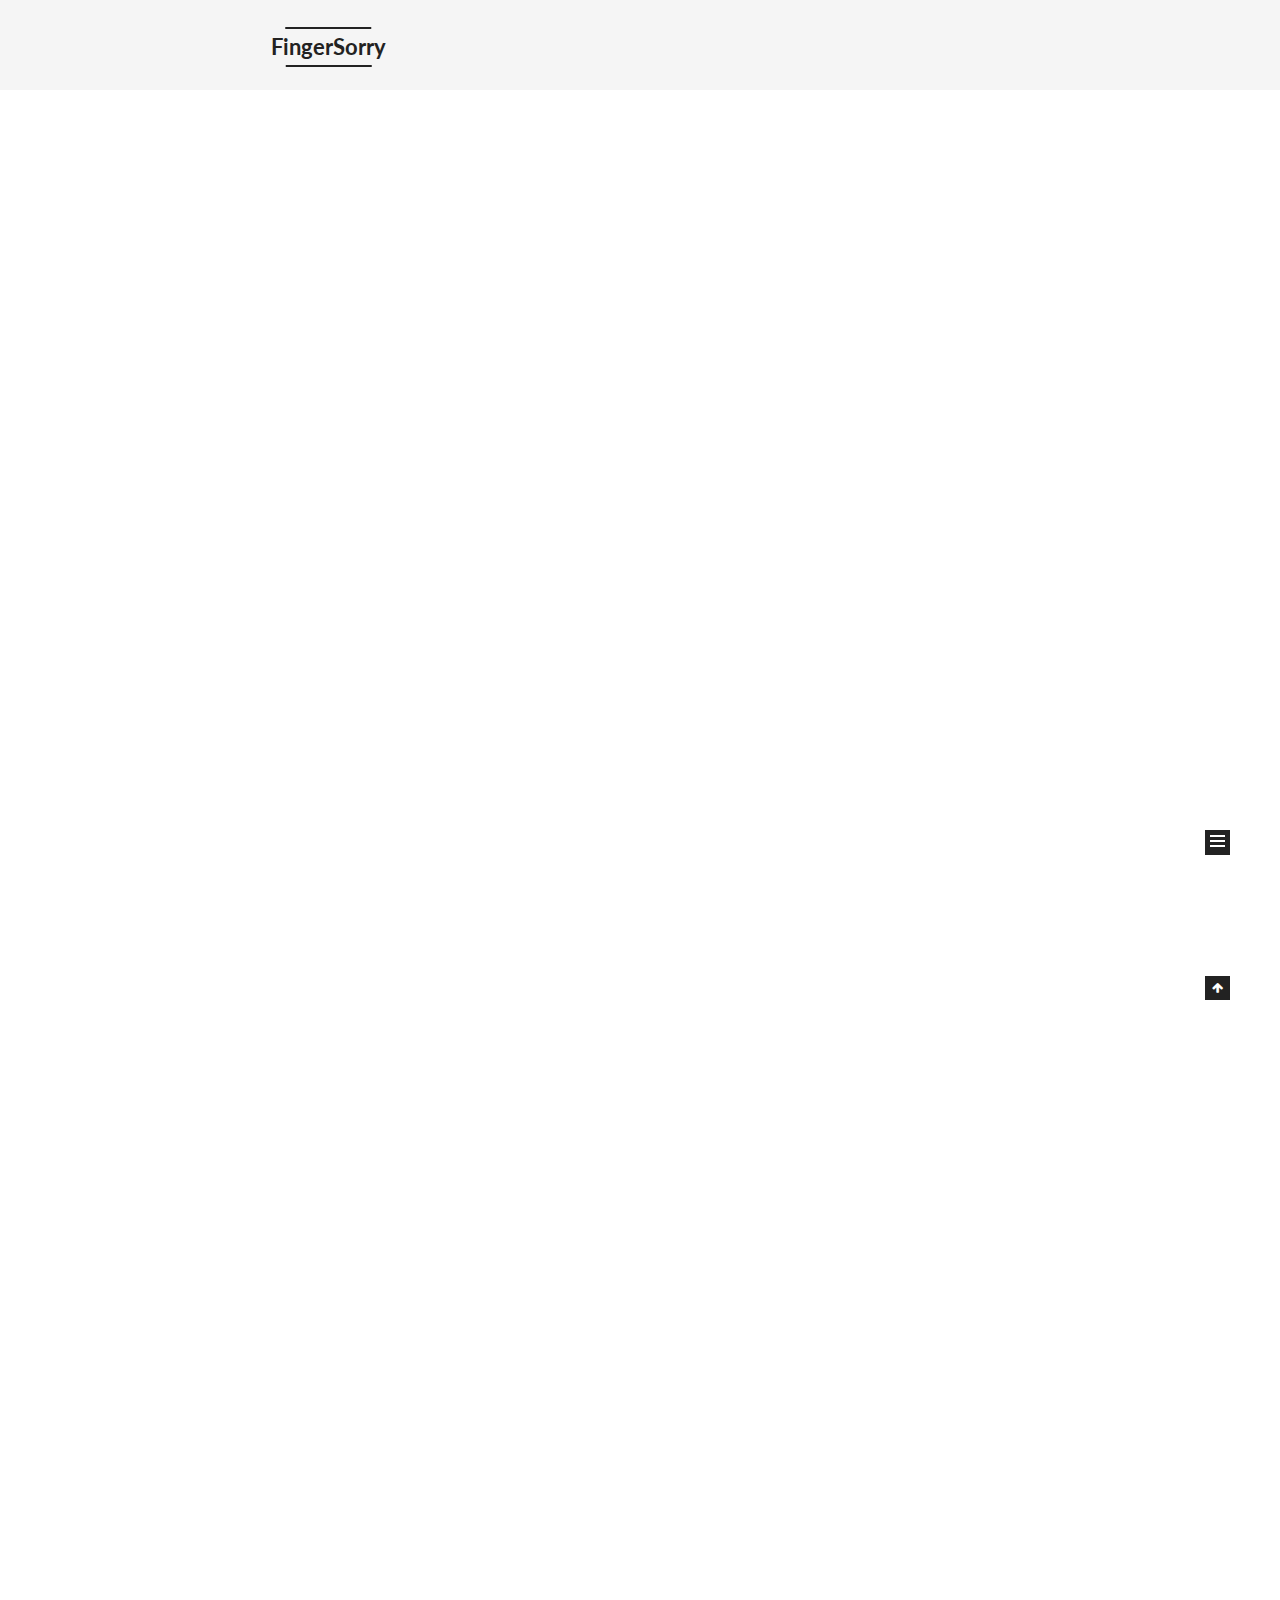
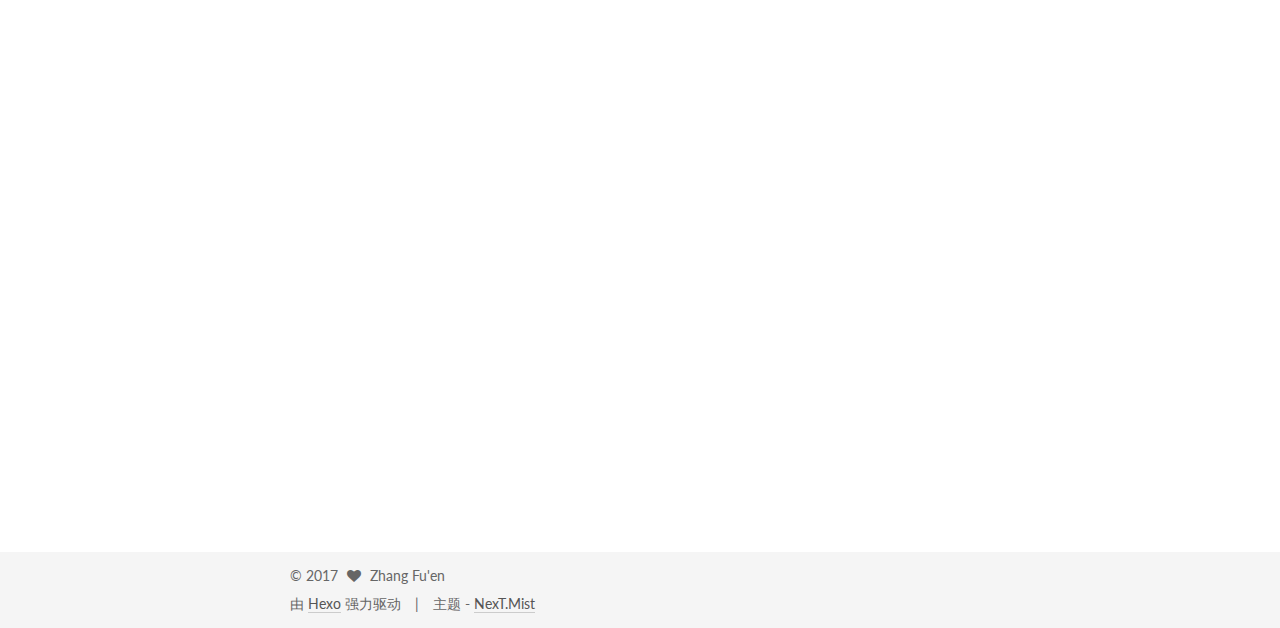
<file: index.html>
<!doctype html>



  


<html class="theme-next mist use-motion">
<head>
  <meta charset="UTF-8"/>
<meta http-equiv="X-UA-Compatible" content="IE=edge,chrome=1" />
<meta name="viewport" content="width=device-width, initial-scale=1, maximum-scale=1"/>



<meta http-equiv="Cache-Control" content="no-transform" />
<meta http-equiv="Cache-Control" content="no-siteapp" />












  
  
  <link href="/vendors/fancybox/source/jquery.fancybox.css?v=2.1.5" rel="stylesheet" type="text/css" />




  
  
  
  

  
    
    
  

  

  

  

  

  
    
    
    <link href="//fonts.googleapis.com/css?family=Lato:300,300italic,400,400italic,700,700italic&subset=latin,latin-ext" rel="stylesheet" type="text/css">
  






<link href="/vendors/font-awesome/css/font-awesome.min.css?v=4.4.0" rel="stylesheet" type="text/css" />

<link href="/css/main.css?v=5.0.1" rel="stylesheet" type="text/css" />


  <meta name="keywords" content="Hexo, NexT" />





  <link rel="alternate" href="/atom.xml" title="FingerSorry" type="application/atom+xml" />




  <link rel="shortcut icon" type="image/x-icon" href="/favicon.ico?v=5.0.1" />






<meta property="og:type" content="website">
<meta property="og:title" content="FingerSorry">
<meta property="og:url" content="http://yoursite.com/index.html">
<meta property="og:site_name" content="FingerSorry">
<meta name="twitter:card" content="summary">
<meta name="twitter:title" content="FingerSorry">



<script type="text/javascript" id="hexo.configuration">
  var NexT = window.NexT || {};
  var CONFIG = {
    scheme: 'Mist',
    sidebar: {"position":"left","display":"post"},
    fancybox: true,
    motion: true,
    duoshuo: {
      userId: 0,
      author: '博主'
    }
  };
</script>

  <title> FingerSorry </title>
</head>

<body itemscope itemtype="http://schema.org/WebPage" lang="zh-Hans">

  



  <script type="text/javascript">
    var _hmt = _hmt || [];
    (function() {
      var hm = document.createElement("script");
      hm.src = "//hm.baidu.com/hm.js?f30b4c1b11a6920df5fe71dfe13d20ff";
      var s = document.getElementsByTagName("script")[0];
      s.parentNode.insertBefore(hm, s);
    })();
  </script>








  
  
    
  

  <div class="container one-collumn sidebar-position-left 
   page-home 
 ">
    <div class="headband"></div>

    <header id="header" class="header" itemscope itemtype="http://schema.org/WPHeader">
      <div class="header-inner"><div class="site-meta ">
  

  <div class="custom-logo-site-title">
    <a href="/"  class="brand" rel="start">
      <span class="logo-line-before"><i></i></span>
      <span class="site-title">FingerSorry</span>
      <span class="logo-line-after"><i></i></span>
    </a>
  </div>
  <p class="site-subtitle"></p>
</div>

<div class="site-nav-toggle">
  <button>
    <span class="btn-bar"></span>
    <span class="btn-bar"></span>
    <span class="btn-bar"></span>
  </button>
</div>

<nav class="site-nav">
  

  
    <ul id="menu" class="menu">
      
        
        <li class="menu-item menu-item-home">
          <a href="/" rel="section">
            
              <i class="menu-item-icon fa fa-fw fa-home"></i> <br />
            
            首页
          </a>
        </li>
      
        
        <li class="menu-item menu-item-categories">
          <a href="/categories" rel="section">
            
              <i class="menu-item-icon fa fa-fw fa-th"></i> <br />
            
            分类
          </a>
        </li>
      
        
        <li class="menu-item menu-item-about">
          <a href="/about" rel="section">
            
              <i class="menu-item-icon fa fa-fw fa-user"></i> <br />
            
            关于
          </a>
        </li>
      
        
        <li class="menu-item menu-item-archives">
          <a href="/archives" rel="section">
            
              <i class="menu-item-icon fa fa-fw fa-archive"></i> <br />
            
            归档
          </a>
        </li>
      
        
        <li class="menu-item menu-item-tags">
          <a href="/tags" rel="section">
            
              <i class="menu-item-icon fa fa-fw fa-tags"></i> <br />
            
            标签
          </a>
        </li>
      
        
        <li class="menu-item menu-item-commonweal">
          <a href="/404.html" rel="section">
            
              <i class="menu-item-icon fa fa-fw fa-heartbeat"></i> <br />
            
            公益404
          </a>
        </li>
      

      
    </ul>
  

  
</nav>

 </div>
    </header>

    <main id="main" class="main">
      <div class="main-inner">
        <div class="content-wrap">
          <div id="content" class="content">
            
  <section id="posts" class="posts-expand">
    
      

  
  

  
  
  

  <article class="post post-type-normal " itemscope itemtype="http://schema.org/Article">

    
      <header class="post-header">

        
        
          <h1 class="post-title" itemprop="name headline">
            
            
              
                
                <a class="post-title-link" href="/2017/01/12/article-title/" itemprop="url">
                  article title
                </a>
              
            
          </h1>
        

        <div class="post-meta">
          <span class="post-time">
            <span class="post-meta-item-icon">
              <i class="fa fa-calendar-o"></i>
            </span>
            <span class="post-meta-item-text">发表于</span>
            <time itemprop="dateCreated" datetime="2017-01-12T14:48:16+08:00" content="2017-01-12">
              2017-01-12
            </time>
          </span>

          

          
            
              <span class="post-comments-count">
                &nbsp; | &nbsp;
                <a href="/2017/01/12/article-title/#comments" itemprop="discussionUrl">
                  <span class="post-comments-count ds-thread-count" data-thread-key="2017/01/12/article-title/" itemprop="commentsCount"></span>
                </a>
              </span>
            
          

          

          
          
             <span id="/2017/01/12/article-title/" class="leancloud_visitors" data-flag-title="article title">
               &nbsp; | &nbsp;
               <span class="post-meta-item-icon">
                 <i class="fa fa-eye"></i>
               </span>
               <span class="post-meta-item-text">阅读次数 </span>
               <span class="leancloud-visitors-count"></span>
              </span>
          

          
        </div>
      </header>
    


    <div class="post-body" itemprop="articleBody">

      
      

      
        
          
            <h1 id="一级标题"><a href="#一级标题" class="headerlink" title="一级标题"></a>一级标题</h1><h2 id="二级标题"><a href="#二级标题" class="headerlink" title="二级标题"></a>二级标题</h2><h3 id="三级标题"><a href="#三级标题" class="headerlink" title="三级标题"></a>三级标题</h3><h4 id="四级标题"><a href="#四级标题" class="headerlink" title="四级标题"></a>四级标题</h4><h5 id="五级标题"><a href="#五级标题" class="headerlink" title="五级标题"></a>五级标题</h5><h6 id="六级标题"><a href="#六级标题" class="headerlink" title="六级标题"></a>六级标题</h6><h4 id="第一章"><a href="#第一章" class="headerlink" title="第一章"></a>第一章</h4><ol>
<li>第一节</li>
</ol>
<ul>
<li>第二节<ul>
<li>第一小节（推荐每层次缩进四个空格）<ul>
<li>小小节 1</li>
<li>小小节 2</li>
</ul>
</li>
<li><strong>第二小节</strong></li>
</ul>
</li>
</ul>
<hr>
<h1 id="5-其他"><a href="#5-其他" class="headerlink" title="5. 其他"></a><a href="http://www.baidu.com" target="_blank" rel="external">5. 其他</a></h1><p>你可能还没注意到本文每部分之间的分割线和 ‘其他’ 的链接起始没有链接 我爱 ‘分割线’, 我爱 <a href="http://www.baidu.com" target="_blank" rel="external"><strong>链接</strong></a>,哪怕它只有颜色~</p>

          
        
      
    </div>

    <div>
      
    </div>

    <div>
      
    </div>

    <footer class="post-footer">
      

      

      
      
        <div class="post-eof"></div>
      
    </footer>
  </article>


    
      

  
  

  
  
  

  <article class="post post-type-normal " itemscope itemtype="http://schema.org/Article">

    
      <header class="post-header">

        
        
          <h1 class="post-title" itemprop="name headline">
            
            
              
                
                <a class="post-title-link" href="/2017/01/12/hello-world/" itemprop="url">
                  Hello World
                </a>
              
            
          </h1>
        

        <div class="post-meta">
          <span class="post-time">
            <span class="post-meta-item-icon">
              <i class="fa fa-calendar-o"></i>
            </span>
            <span class="post-meta-item-text">发表于</span>
            <time itemprop="dateCreated" datetime="2017-01-12T14:29:03+08:00" content="2017-01-12">
              2017-01-12
            </time>
          </span>

          

          
            
              <span class="post-comments-count">
                &nbsp; | &nbsp;
                <a href="/2017/01/12/hello-world/#comments" itemprop="discussionUrl">
                  <span class="post-comments-count ds-thread-count" data-thread-key="2017/01/12/hello-world/" itemprop="commentsCount"></span>
                </a>
              </span>
            
          

          

          
          
             <span id="/2017/01/12/hello-world/" class="leancloud_visitors" data-flag-title="Hello World">
               &nbsp; | &nbsp;
               <span class="post-meta-item-icon">
                 <i class="fa fa-eye"></i>
               </span>
               <span class="post-meta-item-text">阅读次数 </span>
               <span class="leancloud-visitors-count"></span>
              </span>
          

          
        </div>
      </header>
    


    <div class="post-body" itemprop="articleBody">

      
      

      
        
          
            <p>Welcome to <a href="https://hexo.io/" target="_blank" rel="external">Hexo</a>! This is your very first post. Check <a href="https://hexo.io/docs/" target="_blank" rel="external">documentation</a> for more info. If you get any problems when using Hexo, you can find the answer in <a href="https://hexo.io/docs/troubleshooting.html" target="_blank" rel="external">troubleshooting</a> or you can ask me on <a href="https://github.com/hexojs/hexo/issues" target="_blank" rel="external">GitHub</a>.</p>
<h2 id="Quick-Start"><a href="#Quick-Start" class="headerlink" title="Quick Start"></a>Quick Start</h2><h3 id="Create-a-new-post"><a href="#Create-a-new-post" class="headerlink" title="Create a new post"></a>Create a new post</h3><figure class="highlight bash"><table><tr><td class="gutter"><pre><div class="line">1</div></pre></td><td class="code"><pre><div class="line">$ hexo new <span class="string">"My New Post"</span></div></pre></td></tr></table></figure>
<p>More info: <a href="https://hexo.io/docs/writing.html" target="_blank" rel="external">Writing</a></p>
<h3 id="Run-server"><a href="#Run-server" class="headerlink" title="Run server"></a>Run server</h3><figure class="highlight bash"><table><tr><td class="gutter"><pre><div class="line">1</div></pre></td><td class="code"><pre><div class="line">$ hexo server</div></pre></td></tr></table></figure>
<p>More info: <a href="https://hexo.io/docs/server.html" target="_blank" rel="external">Server</a></p>
<h3 id="Generate-static-files"><a href="#Generate-static-files" class="headerlink" title="Generate static files"></a>Generate static files</h3><figure class="highlight bash"><table><tr><td class="gutter"><pre><div class="line">1</div></pre></td><td class="code"><pre><div class="line">$ hexo generate</div></pre></td></tr></table></figure>
<p>More info: <a href="https://hexo.io/docs/generating.html" target="_blank" rel="external">Generating</a></p>
<h3 id="Deploy-to-remote-sites"><a href="#Deploy-to-remote-sites" class="headerlink" title="Deploy to remote sites"></a>Deploy to remote sites</h3><figure class="highlight bash"><table><tr><td class="gutter"><pre><div class="line">1</div></pre></td><td class="code"><pre><div class="line">$ hexo deploy</div></pre></td></tr></table></figure>
<p>More info: <a href="https://hexo.io/docs/deployment.html" target="_blank" rel="external">Deployment</a></p>

          
        
      
    </div>

    <div>
      
    </div>

    <div>
      
    </div>

    <footer class="post-footer">
      

      

      
      
        <div class="post-eof"></div>
      
    </footer>
  </article>


    
  </section>

  


          </div>
          


          

        </div>
        
          
  
  <div class="sidebar-toggle">
    <div class="sidebar-toggle-line-wrap">
      <span class="sidebar-toggle-line sidebar-toggle-line-first"></span>
      <span class="sidebar-toggle-line sidebar-toggle-line-middle"></span>
      <span class="sidebar-toggle-line sidebar-toggle-line-last"></span>
    </div>
  </div>

  <aside id="sidebar" class="sidebar">
    <div class="sidebar-inner">

      

      

      <section class="site-overview sidebar-panel  sidebar-panel-active ">
        <div class="site-author motion-element" itemprop="author" itemscope itemtype="http://schema.org/Person">
          <img class="site-author-image" itemprop="image"
               src="/images/avatar.gif"
               alt="Zhang Fu'en" />
          <p class="site-author-name" itemprop="name">Zhang Fu'en</p>
          <p class="site-description motion-element" itemprop="description"></p>
        </div>
        <nav class="site-state motion-element">
          <div class="site-state-item site-state-posts">
            <a href="/archives">
              <span class="site-state-item-count">2</span>
              <span class="site-state-item-name">日志</span>
            </a>
          </div>

          

          

        </nav>

        
          <div class="feed-link motion-element">
            <a href="/atom.xml" rel="alternate">
              <i class="fa fa-rss"></i>
              RSS
            </a>
          </div>
        

        <div class="links-of-author motion-element">
          
        </div>

        
        

        
        

      </section>

      

    </div>
  </aside>


        
      </div>
    </main>

    <footer id="footer" class="footer">
      <div class="footer-inner">
        <div class="copyright" >
  
  &copy; 
  <span itemprop="copyrightYear">2017</span>
  <span class="with-love">
    <i class="fa fa-heart"></i>
  </span>
  <span class="author" itemprop="copyrightHolder">Zhang Fu'en</span>
</div>

<div class="powered-by">
  由 <a class="theme-link" href="http://hexo.io">Hexo</a> 强力驱动
</div>

<div class="theme-info">
  主题 -
  <a class="theme-link" href="https://github.com/iissnan/hexo-theme-next">
    NexT.Mist
  </a>
</div>

        

        
      </div>
    </footer>

    <div class="back-to-top">
      <i class="fa fa-arrow-up"></i>
    </div>
  </div>

  

<script type="text/javascript">
  if (Object.prototype.toString.call(window.Promise) !== '[object Function]') {
    window.Promise = null;
  }
</script>









  



  
  <script type="text/javascript" src="/vendors/jquery/index.js?v=2.1.3"></script>

  
  <script type="text/javascript" src="/vendors/fastclick/lib/fastclick.min.js?v=1.0.6"></script>

  
  <script type="text/javascript" src="/vendors/jquery_lazyload/jquery.lazyload.js?v=1.9.7"></script>

  
  <script type="text/javascript" src="/vendors/velocity/velocity.min.js?v=1.2.1"></script>

  
  <script type="text/javascript" src="/vendors/velocity/velocity.ui.min.js?v=1.2.1"></script>

  
  <script type="text/javascript" src="/vendors/fancybox/source/jquery.fancybox.pack.js?v=2.1.5"></script>


  


  <script type="text/javascript" src="/js/src/utils.js?v=5.0.1"></script>

  <script type="text/javascript" src="/js/src/motion.js?v=5.0.1"></script>



  
  

  

  


  <script type="text/javascript" src="/js/src/bootstrap.js?v=5.0.1"></script>



  

  
    
  

  <script type="text/javascript">
    var duoshuoQuery = {short_name:"fingersorry"};
    (function() {
      var ds = document.createElement('script');
      ds.type = 'text/javascript';ds.async = true;
      ds.id = 'duoshuo-script';
      ds.src = (document.location.protocol == 'https:' ? 'https:' : 'http:') + '//static.duoshuo.com/embed.js';
      ds.charset = 'UTF-8';
      (document.getElementsByTagName('head')[0]
      || document.getElementsByTagName('body')[0]).appendChild(ds);
    })();
  </script>

  
    
  





  
  
  

  

  
  <script src="https://cdn1.lncld.net/static/js/av-core-mini-0.6.1.js"></script>
  <script>AV.initialize("wDdd3ERoeb0tDEKiqLDEYG3f-gzGzoHsz", "Vxi5oKl0GIR1iEvidDTR4R8x");</script>
  <script>
    function showTime(Counter) {
      var query = new AV.Query(Counter);
      var entries = [];
      var $visitors = $(".leancloud_visitors");

      $visitors.each(function () {
        entries.push( $(this).attr("id").trim() );
      });

      query.containedIn('url', entries);
      query.find()
        .done(function (results) {
          var COUNT_CONTAINER_REF = '.leancloud-visitors-count';

          if (results.length === 0) {
            $visitors.find(COUNT_CONTAINER_REF).text(0);
            return;
          }

          for (var i = 0; i < results.length; i++) {
            var item = results[i];
            var url = item.get('url');
            var time = item.get('time');
            var element = document.getElementById(url);

            $(element).find(COUNT_CONTAINER_REF).text(time);
          }
        })
        .fail(function (object, error) {
          console.log("Error: " + error.code + " " + error.message);
        });
    }

    function addCount(Counter) {
      var $visitors = $(".leancloud_visitors");
      var url = $visitors.attr('id').trim();
      var title = $visitors.attr('data-flag-title').trim();
      var query = new AV.Query(Counter);

      query.equalTo("url", url);
      query.find({
        success: function(results) {
          if (results.length > 0) {
            var counter = results[0];
            counter.fetchWhenSave(true);
            counter.increment("time");
            counter.save(null, {
              success: function(counter) {
                var $element = $(document.getElementById(url));
                $element.find('.leancloud-visitors-count').text(counter.get('time'));
              },
              error: function(counter, error) {
                console.log('Failed to save Visitor num, with error message: ' + error.message);
              }
            });
          } else {
            var newcounter = new Counter();
            /* Set ACL */
            var acl = new AV.ACL();
            acl.setPublicReadAccess(true);
            acl.setPublicWriteAccess(true);
            newcounter.setACL(acl);
            /* End Set ACL */
            newcounter.set("title", title);
            newcounter.set("url", url);
            newcounter.set("time", 1);
            newcounter.save(null, {
              success: function(newcounter) {
                var $element = $(document.getElementById(url));
                $element.find('.leancloud-visitors-count').text(newcounter.get('time'));
              },
              error: function(newcounter, error) {
                console.log('Failed to create');
              }
            });
          }
        },
        error: function(error) {
          console.log('Error:' + error.code + " " + error.message);
        }
      });
    }

    $(function() {
      var Counter = AV.Object.extend("Counter");
      if ($('.leancloud_visitors').length == 1) {
        addCount(Counter);
      } else if ($('.post-title-link').length > 1) {
        showTime(Counter);
      }
    });
  </script>



  

</body>
</html>
</file>
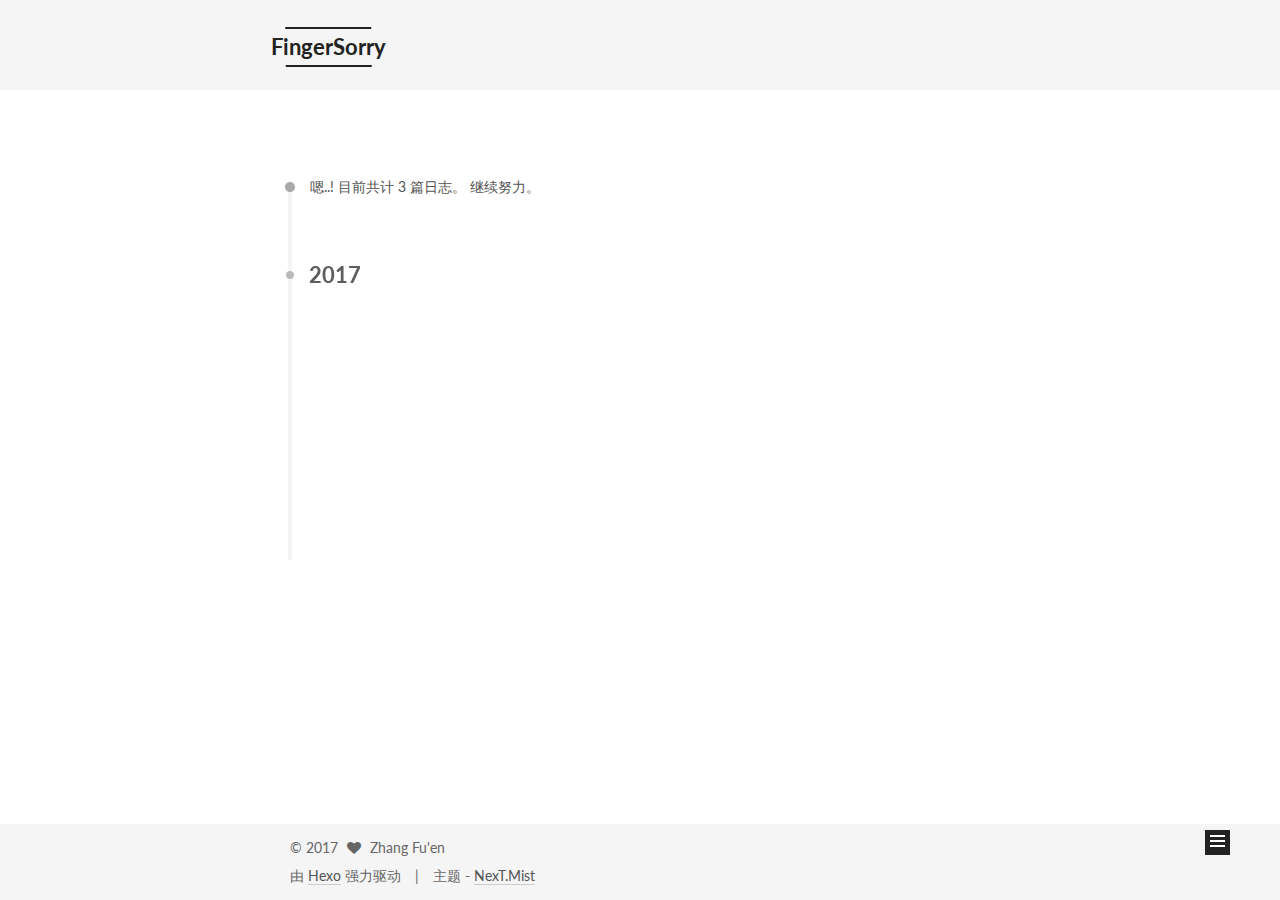
<file: archives/index.html>
<!doctype html>



  


<html class="theme-next mist use-motion">
<head>
  <meta charset="UTF-8"/>
<meta http-equiv="X-UA-Compatible" content="IE=edge,chrome=1" />
<meta name="viewport" content="width=device-width, initial-scale=1, maximum-scale=1"/>



<meta http-equiv="Cache-Control" content="no-transform" />
<meta http-equiv="Cache-Control" content="no-siteapp" />












  
  
  <link href="/vendors/fancybox/source/jquery.fancybox.css?v=2.1.5" rel="stylesheet" type="text/css" />




  
  
  
  

  
    
    
  

  

  

  

  

  
    
    
    <link href="//fonts.googleapis.com/css?family=Lato:300,300italic,400,400italic,700,700italic&subset=latin,latin-ext" rel="stylesheet" type="text/css">
  






<link href="/vendors/font-awesome/css/font-awesome.min.css?v=4.4.0" rel="stylesheet" type="text/css" />

<link href="/css/main.css?v=5.0.1" rel="stylesheet" type="text/css" />


  <meta name="keywords" content="Hexo, NexT" />




  


  <link rel="alternate" href="/atom.xml" title="FingerSorry" type="application/atom+xml" />




  <link rel="shortcut icon" type="image/x-icon" href="/favicon.ico?v=5.0.1" />






<meta property="og:type" content="website">
<meta property="og:title" content="FingerSorry">
<meta property="og:url" content="http://yoursite.com/archives/index.html">
<meta property="og:site_name" content="FingerSorry">
<meta name="twitter:card" content="summary">
<meta name="twitter:title" content="FingerSorry">



<script type="text/javascript" id="hexo.configuration">
  var NexT = window.NexT || {};
  var CONFIG = {
    scheme: 'Mist',
    sidebar: {"position":"left","display":"post"},
    fancybox: true,
    motion: true,
    duoshuo: {
      userId: 0,
      author: '博主'
    }
  };
</script>

  <title> 归档 | FingerSorry </title>
</head>

<body itemscope itemtype="http://schema.org/WebPage" lang="zh-Hans">

  



  <script type="text/javascript">
    var _hmt = _hmt || [];
    (function() {
      var hm = document.createElement("script");
      hm.src = "//hm.baidu.com/hm.js?f30b4c1b11a6920df5fe71dfe13d20ff";
      var s = document.getElementsByTagName("script")[0];
      s.parentNode.insertBefore(hm, s);
    })();
  </script>








  
  
    
  

  <div class="container one-collumn sidebar-position-left  page-archive  ">
    <div class="headband"></div>

    <header id="header" class="header" itemscope itemtype="http://schema.org/WPHeader">
      <div class="header-inner"><div class="site-meta ">
  

  <div class="custom-logo-site-title">
    <a href="/"  class="brand" rel="start">
      <span class="logo-line-before"><i></i></span>
      <span class="site-title">FingerSorry</span>
      <span class="logo-line-after"><i></i></span>
    </a>
  </div>
  <p class="site-subtitle"></p>
</div>

<div class="site-nav-toggle">
  <button>
    <span class="btn-bar"></span>
    <span class="btn-bar"></span>
    <span class="btn-bar"></span>
  </button>
</div>

<nav class="site-nav">
  

  
    <ul id="menu" class="menu">
      
        
        <li class="menu-item menu-item-home">
          <a href="/" rel="section">
            
              <i class="menu-item-icon fa fa-fw fa-home"></i> <br />
            
            首页
          </a>
        </li>
      
        
        <li class="menu-item menu-item-categories">
          <a href="/categories" rel="section">
            
              <i class="menu-item-icon fa fa-fw fa-th"></i> <br />
            
            分类
          </a>
        </li>
      
        
        <li class="menu-item menu-item-about">
          <a href="/about" rel="section">
            
              <i class="menu-item-icon fa fa-fw fa-user"></i> <br />
            
            关于
          </a>
        </li>
      
        
        <li class="menu-item menu-item-archives">
          <a href="/archives" rel="section">
            
              <i class="menu-item-icon fa fa-fw fa-archive"></i> <br />
            
            归档
          </a>
        </li>
      
        
        <li class="menu-item menu-item-tags">
          <a href="/tags" rel="section">
            
              <i class="menu-item-icon fa fa-fw fa-tags"></i> <br />
            
            标签
          </a>
        </li>
      
        
        <li class="menu-item menu-item-commonweal">
          <a href="/404.html" rel="section">
            
              <i class="menu-item-icon fa fa-fw fa-heartbeat"></i> <br />
            
            公益404
          </a>
        </li>
      

      
    </ul>
  

  
</nav>

 </div>
    </header>

    <main id="main" class="main">
      <div class="main-inner">
        <div class="content-wrap">
          <div id="content" class="content">
            

  <section id="posts" class="posts-collapse">
    <span class="archive-move-on"></span>

    <span class="archive-page-counter">
      
      
      
        
      
      嗯..! 目前共计 3 篇日志。 继续努力。
    </span>

    

      
      
      

      
        
        <div class="collection-title">
          <h2 class="archive-year motion-element" id="archive-year-2017">2017</h2>
        </div>
      
      

      

  <article class="post post-type-normal" itemscope itemtype="http://schema.org/Article">
    <header class="post-header">

      <h1 class="post-title">
        
            <a class="post-title-link" href="/2017/01/16/volley-错误总结/" itemprop="url">
              
                <span itemprop="name">volley 错误总结</span>
              
            </a>
        
      </h1>

      <div class="post-meta">
        <time class="post-time" itemprop="dateCreated"
              datetime="2017-01-16T16:52:07+08:00"
              content="2017-01-16" >
          01-16
        </time>
      </div>

    </header>
  </article>



    

      
      
      

      
      

      

  <article class="post post-type-normal" itemscope itemtype="http://schema.org/Article">
    <header class="post-header">

      <h1 class="post-title">
        
            <a class="post-title-link" href="/2017/01/12/article-title/" itemprop="url">
              
                <span itemprop="name">article title</span>
              
            </a>
        
      </h1>

      <div class="post-meta">
        <time class="post-time" itemprop="dateCreated"
              datetime="2017-01-12T14:48:16+08:00"
              content="2017-01-12" >
          01-12
        </time>
      </div>

    </header>
  </article>



    

      
      
      

      
      

      

  <article class="post post-type-normal" itemscope itemtype="http://schema.org/Article">
    <header class="post-header">

      <h1 class="post-title">
        
            <a class="post-title-link" href="/2017/01/12/hello-world/" itemprop="url">
              
                <span itemprop="name">Hello World</span>
              
            </a>
        
      </h1>

      <div class="post-meta">
        <time class="post-time" itemprop="dateCreated"
              datetime="2017-01-12T14:29:03+08:00"
              content="2017-01-12" >
          01-12
        </time>
      </div>

    </header>
  </article>



    

  </section>

  



          </div>
          


          

        </div>
        
          
  
  <div class="sidebar-toggle">
    <div class="sidebar-toggle-line-wrap">
      <span class="sidebar-toggle-line sidebar-toggle-line-first"></span>
      <span class="sidebar-toggle-line sidebar-toggle-line-middle"></span>
      <span class="sidebar-toggle-line sidebar-toggle-line-last"></span>
    </div>
  </div>

  <aside id="sidebar" class="sidebar">
    <div class="sidebar-inner">

      

      

      <section class="site-overview sidebar-panel  sidebar-panel-active ">
        <div class="site-author motion-element" itemprop="author" itemscope itemtype="http://schema.org/Person">
          <img class="site-author-image" itemprop="image"
               src="/images/avatar.gif"
               alt="Zhang Fu'en" />
          <p class="site-author-name" itemprop="name">Zhang Fu'en</p>
          <p class="site-description motion-element" itemprop="description"></p>
        </div>
        <nav class="site-state motion-element">
          <div class="site-state-item site-state-posts">
            <a href="/archives">
              <span class="site-state-item-count">3</span>
              <span class="site-state-item-name">日志</span>
            </a>
          </div>

          

          

        </nav>

        
          <div class="feed-link motion-element">
            <a href="/atom.xml" rel="alternate">
              <i class="fa fa-rss"></i>
              RSS
            </a>
          </div>
        

        <div class="links-of-author motion-element">
          
        </div>

        
        

        
        

      </section>

      

    </div>
  </aside>


        
      </div>
    </main>

    <footer id="footer" class="footer">
      <div class="footer-inner">
        <div class="copyright" >
  
  &copy; 
  <span itemprop="copyrightYear">2017</span>
  <span class="with-love">
    <i class="fa fa-heart"></i>
  </span>
  <span class="author" itemprop="copyrightHolder">Zhang Fu'en</span>
</div>

<div class="powered-by">
  由 <a class="theme-link" href="http://hexo.io">Hexo</a> 强力驱动
</div>

<div class="theme-info">
  主题 -
  <a class="theme-link" href="https://github.com/iissnan/hexo-theme-next">
    NexT.Mist
  </a>
</div>

        

        
      </div>
    </footer>

    <div class="back-to-top">
      <i class="fa fa-arrow-up"></i>
    </div>
  </div>

  

<script type="text/javascript">
  if (Object.prototype.toString.call(window.Promise) !== '[object Function]') {
    window.Promise = null;
  }
</script>









  



  
  <script type="text/javascript" src="/vendors/jquery/index.js?v=2.1.3"></script>

  
  <script type="text/javascript" src="/vendors/fastclick/lib/fastclick.min.js?v=1.0.6"></script>

  
  <script type="text/javascript" src="/vendors/jquery_lazyload/jquery.lazyload.js?v=1.9.7"></script>

  
  <script type="text/javascript" src="/vendors/velocity/velocity.min.js?v=1.2.1"></script>

  
  <script type="text/javascript" src="/vendors/velocity/velocity.ui.min.js?v=1.2.1"></script>

  
  <script type="text/javascript" src="/vendors/fancybox/source/jquery.fancybox.pack.js?v=2.1.5"></script>


  


  <script type="text/javascript" src="/js/src/utils.js?v=5.0.1"></script>

  <script type="text/javascript" src="/js/src/motion.js?v=5.0.1"></script>



  
  

  
  
    <script type="text/javascript" id="motion.page.archive">
      $('.archive-year').velocity('transition.slideLeftIn');
    </script>
  


  


  <script type="text/javascript" src="/js/src/bootstrap.js?v=5.0.1"></script>



  

  
    
  

  <script type="text/javascript">
    var duoshuoQuery = {short_name:"fingersorry"};
    (function() {
      var ds = document.createElement('script');
      ds.type = 'text/javascript';ds.async = true;
      ds.id = 'duoshuo-script';
      ds.src = (document.location.protocol == 'https:' ? 'https:' : 'http:') + '//static.duoshuo.com/embed.js';
      ds.charset = 'UTF-8';
      (document.getElementsByTagName('head')[0]
      || document.getElementsByTagName('body')[0]).appendChild(ds);
    })();
  </script>

  
    
  





  
  
  

  

  
  <script src="https://cdn1.lncld.net/static/js/av-core-mini-0.6.1.js"></script>
  <script>AV.initialize("wDdd3ERoeb0tDEKiqLDEYG3f-gzGzoHsz", "Vxi5oKl0GIR1iEvidDTR4R8x");</script>
  <script>
    function showTime(Counter) {
      var query = new AV.Query(Counter);
      var entries = [];
      var $visitors = $(".leancloud_visitors");

      $visitors.each(function () {
        entries.push( $(this).attr("id").trim() );
      });

      query.containedIn('url', entries);
      query.find()
        .done(function (results) {
          var COUNT_CONTAINER_REF = '.leancloud-visitors-count';

          if (results.length === 0) {
            $visitors.find(COUNT_CONTAINER_REF).text(0);
            return;
          }

          for (var i = 0; i < results.length; i++) {
            var item = results[i];
            var url = item.get('url');
            var time = item.get('time');
            var element = document.getElementById(url);

            $(element).find(COUNT_CONTAINER_REF).text(time);
          }
        })
        .fail(function (object, error) {
          console.log("Error: " + error.code + " " + error.message);
        });
    }

    function addCount(Counter) {
      var $visitors = $(".leancloud_visitors");
      var url = $visitors.attr('id').trim();
      var title = $visitors.attr('data-flag-title').trim();
      var query = new AV.Query(Counter);

      query.equalTo("url", url);
      query.find({
        success: function(results) {
          if (results.length > 0) {
            var counter = results[0];
            counter.fetchWhenSave(true);
            counter.increment("time");
            counter.save(null, {
              success: function(counter) {
                var $element = $(document.getElementById(url));
                $element.find('.leancloud-visitors-count').text(counter.get('time'));
              },
              error: function(counter, error) {
                console.log('Failed to save Visitor num, with error message: ' + error.message);
              }
            });
          } else {
            var newcounter = new Counter();
            /* Set ACL */
            var acl = new AV.ACL();
            acl.setPublicReadAccess(true);
            acl.setPublicWriteAccess(true);
            newcounter.setACL(acl);
            /* End Set ACL */
            newcounter.set("title", title);
            newcounter.set("url", url);
            newcounter.set("time", 1);
            newcounter.save(null, {
              success: function(newcounter) {
                var $element = $(document.getElementById(url));
                $element.find('.leancloud-visitors-count').text(newcounter.get('time'));
              },
              error: function(newcounter, error) {
                console.log('Failed to create');
              }
            });
          }
        },
        error: function(error) {
          console.log('Error:' + error.code + " " + error.message);
        }
      });
    }

    $(function() {
      var Counter = AV.Object.extend("Counter");
      if ($('.leancloud_visitors').length == 1) {
        addCount(Counter);
      } else if ($('.post-title-link').length > 1) {
        showTime(Counter);
      }
    });
  </script>



  

</body>
</html>
</file>
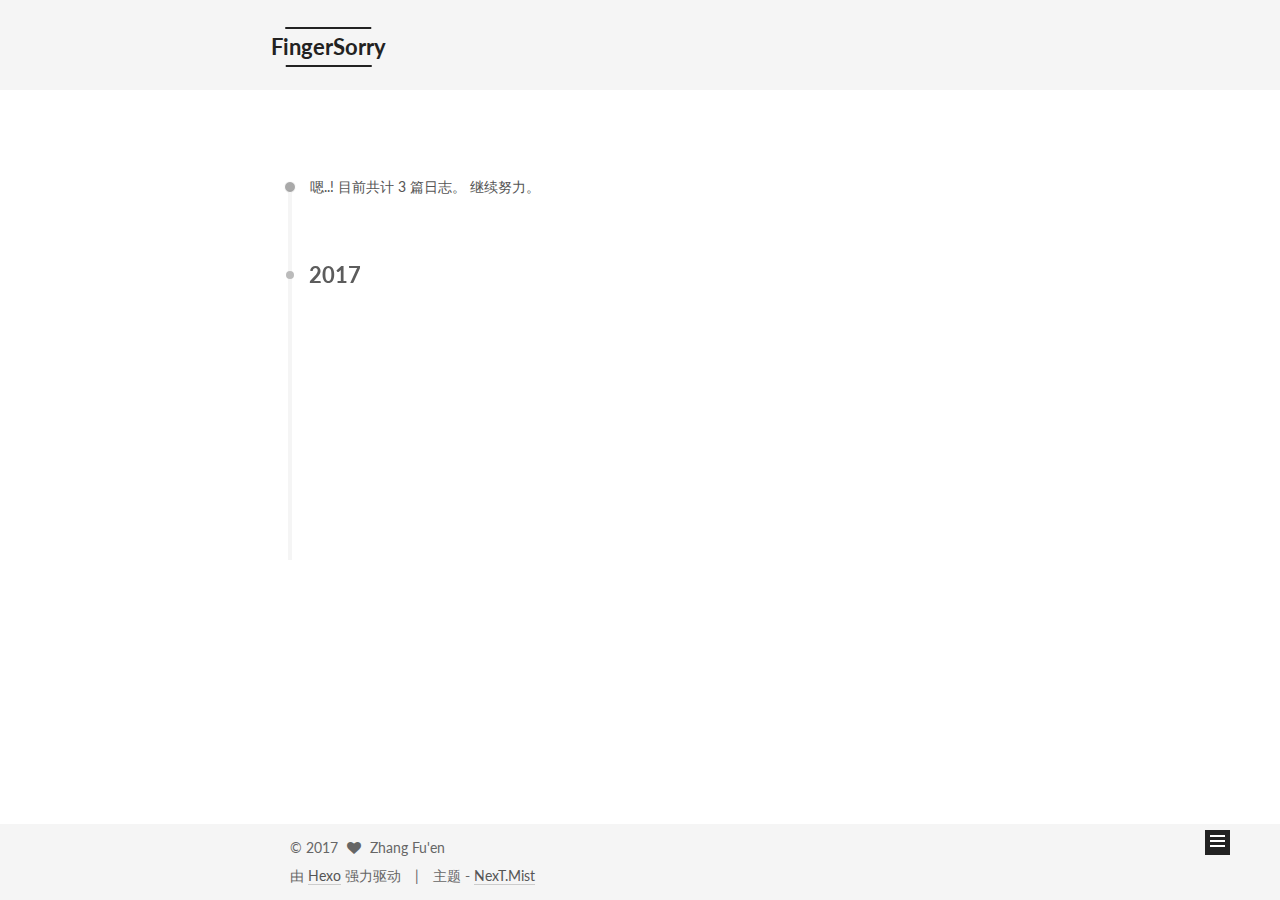
<file: archives/2017/index.html>
<!doctype html>



  


<html class="theme-next mist use-motion">
<head>
  <meta charset="UTF-8"/>
<meta http-equiv="X-UA-Compatible" content="IE=edge,chrome=1" />
<meta name="viewport" content="width=device-width, initial-scale=1, maximum-scale=1"/>



<meta http-equiv="Cache-Control" content="no-transform" />
<meta http-equiv="Cache-Control" content="no-siteapp" />












  
  
  <link href="/vendors/fancybox/source/jquery.fancybox.css?v=2.1.5" rel="stylesheet" type="text/css" />




  
  
  
  

  
    
    
  

  

  

  

  

  
    
    
    <link href="//fonts.googleapis.com/css?family=Lato:300,300italic,400,400italic,700,700italic&subset=latin,latin-ext" rel="stylesheet" type="text/css">
  






<link href="/vendors/font-awesome/css/font-awesome.min.css?v=4.4.0" rel="stylesheet" type="text/css" />

<link href="/css/main.css?v=5.0.1" rel="stylesheet" type="text/css" />


  <meta name="keywords" content="Hexo, NexT" />





  <link rel="alternate" href="/atom.xml" title="FingerSorry" type="application/atom+xml" />




  <link rel="shortcut icon" type="image/x-icon" href="/favicon.ico?v=5.0.1" />






<meta property="og:type" content="website">
<meta property="og:title" content="FingerSorry">
<meta property="og:url" content="http://yoursite.com/archives/2017/index.html">
<meta property="og:site_name" content="FingerSorry">
<meta name="twitter:card" content="summary">
<meta name="twitter:title" content="FingerSorry">



<script type="text/javascript" id="hexo.configuration">
  var NexT = window.NexT || {};
  var CONFIG = {
    scheme: 'Mist',
    sidebar: {"position":"left","display":"post"},
    fancybox: true,
    motion: true,
    duoshuo: {
      userId: 0,
      author: '博主'
    }
  };
</script>

  <title> 归档 | FingerSorry </title>
</head>

<body itemscope itemtype="http://schema.org/WebPage" lang="zh-Hans">

  



  <script type="text/javascript">
    var _hmt = _hmt || [];
    (function() {
      var hm = document.createElement("script");
      hm.src = "//hm.baidu.com/hm.js?f30b4c1b11a6920df5fe71dfe13d20ff";
      var s = document.getElementsByTagName("script")[0];
      s.parentNode.insertBefore(hm, s);
    })();
  </script>








  
  
    
  

  <div class="container one-collumn sidebar-position-left  page-archive  ">
    <div class="headband"></div>

    <header id="header" class="header" itemscope itemtype="http://schema.org/WPHeader">
      <div class="header-inner"><div class="site-meta ">
  

  <div class="custom-logo-site-title">
    <a href="/"  class="brand" rel="start">
      <span class="logo-line-before"><i></i></span>
      <span class="site-title">FingerSorry</span>
      <span class="logo-line-after"><i></i></span>
    </a>
  </div>
  <p class="site-subtitle"></p>
</div>

<div class="site-nav-toggle">
  <button>
    <span class="btn-bar"></span>
    <span class="btn-bar"></span>
    <span class="btn-bar"></span>
  </button>
</div>

<nav class="site-nav">
  

  
    <ul id="menu" class="menu">
      
        
        <li class="menu-item menu-item-home">
          <a href="/" rel="section">
            
              <i class="menu-item-icon fa fa-fw fa-home"></i> <br />
            
            首页
          </a>
        </li>
      
        
        <li class="menu-item menu-item-categories">
          <a href="/categories" rel="section">
            
              <i class="menu-item-icon fa fa-fw fa-th"></i> <br />
            
            分类
          </a>
        </li>
      
        
        <li class="menu-item menu-item-about">
          <a href="/about" rel="section">
            
              <i class="menu-item-icon fa fa-fw fa-user"></i> <br />
            
            关于
          </a>
        </li>
      
        
        <li class="menu-item menu-item-archives">
          <a href="/archives" rel="section">
            
              <i class="menu-item-icon fa fa-fw fa-archive"></i> <br />
            
            归档
          </a>
        </li>
      
        
        <li class="menu-item menu-item-tags">
          <a href="/tags" rel="section">
            
              <i class="menu-item-icon fa fa-fw fa-tags"></i> <br />
            
            标签
          </a>
        </li>
      
        
        <li class="menu-item menu-item-commonweal">
          <a href="/404.html" rel="section">
            
              <i class="menu-item-icon fa fa-fw fa-heartbeat"></i> <br />
            
            公益404
          </a>
        </li>
      

      
    </ul>
  

  
</nav>

 </div>
    </header>

    <main id="main" class="main">
      <div class="main-inner">
        <div class="content-wrap">
          <div id="content" class="content">
            

  <section id="posts" class="posts-collapse">
    <span class="archive-move-on"></span>

    <span class="archive-page-counter">
      
      
      
        
      
      嗯..! 目前共计 3 篇日志。 继续努力。
    </span>

    

      
      
      

      
        
        <div class="collection-title">
          <h2 class="archive-year motion-element" id="archive-year-2017">2017</h2>
        </div>
      
      

      

  <article class="post post-type-normal" itemscope itemtype="http://schema.org/Article">
    <header class="post-header">

      <h1 class="post-title">
        
            <a class="post-title-link" href="/2017/01/16/volley-错误总结/" itemprop="url">
              
                <span itemprop="name">volley 错误总结</span>
              
            </a>
        
      </h1>

      <div class="post-meta">
        <time class="post-time" itemprop="dateCreated"
              datetime="2017-01-16T16:52:07+08:00"
              content="2017-01-16" >
          01-16
        </time>
      </div>

    </header>
  </article>



    

      
      
      

      
      

      

  <article class="post post-type-normal" itemscope itemtype="http://schema.org/Article">
    <header class="post-header">

      <h1 class="post-title">
        
            <a class="post-title-link" href="/2017/01/12/article-title/" itemprop="url">
              
                <span itemprop="name">article title</span>
              
            </a>
        
      </h1>

      <div class="post-meta">
        <time class="post-time" itemprop="dateCreated"
              datetime="2017-01-12T14:48:16+08:00"
              content="2017-01-12" >
          01-12
        </time>
      </div>

    </header>
  </article>



    

      
      
      

      
      

      

  <article class="post post-type-normal" itemscope itemtype="http://schema.org/Article">
    <header class="post-header">

      <h1 class="post-title">
        
            <a class="post-title-link" href="/2017/01/12/hello-world/" itemprop="url">
              
                <span itemprop="name">Hello World</span>
              
            </a>
        
      </h1>

      <div class="post-meta">
        <time class="post-time" itemprop="dateCreated"
              datetime="2017-01-12T14:29:03+08:00"
              content="2017-01-12" >
          01-12
        </time>
      </div>

    </header>
  </article>



    

  </section>

  



          </div>
          


          

        </div>
        
          
  
  <div class="sidebar-toggle">
    <div class="sidebar-toggle-line-wrap">
      <span class="sidebar-toggle-line sidebar-toggle-line-first"></span>
      <span class="sidebar-toggle-line sidebar-toggle-line-middle"></span>
      <span class="sidebar-toggle-line sidebar-toggle-line-last"></span>
    </div>
  </div>

  <aside id="sidebar" class="sidebar">
    <div class="sidebar-inner">

      

      

      <section class="site-overview sidebar-panel  sidebar-panel-active ">
        <div class="site-author motion-element" itemprop="author" itemscope itemtype="http://schema.org/Person">
          <img class="site-author-image" itemprop="image"
               src="/images/avatar.gif"
               alt="Zhang Fu'en" />
          <p class="site-author-name" itemprop="name">Zhang Fu'en</p>
          <p class="site-description motion-element" itemprop="description"></p>
        </div>
        <nav class="site-state motion-element">
          <div class="site-state-item site-state-posts">
            <a href="/archives">
              <span class="site-state-item-count">3</span>
              <span class="site-state-item-name">日志</span>
            </a>
          </div>

          

          

        </nav>

        
          <div class="feed-link motion-element">
            <a href="/atom.xml" rel="alternate">
              <i class="fa fa-rss"></i>
              RSS
            </a>
          </div>
        

        <div class="links-of-author motion-element">
          
        </div>

        
        

        
        

      </section>

      

    </div>
  </aside>


        
      </div>
    </main>

    <footer id="footer" class="footer">
      <div class="footer-inner">
        <div class="copyright" >
  
  &copy; 
  <span itemprop="copyrightYear">2017</span>
  <span class="with-love">
    <i class="fa fa-heart"></i>
  </span>
  <span class="author" itemprop="copyrightHolder">Zhang Fu'en</span>
</div>

<div class="powered-by">
  由 <a class="theme-link" href="http://hexo.io">Hexo</a> 强力驱动
</div>

<div class="theme-info">
  主题 -
  <a class="theme-link" href="https://github.com/iissnan/hexo-theme-next">
    NexT.Mist
  </a>
</div>

        

        
      </div>
    </footer>

    <div class="back-to-top">
      <i class="fa fa-arrow-up"></i>
    </div>
  </div>

  

<script type="text/javascript">
  if (Object.prototype.toString.call(window.Promise) !== '[object Function]') {
    window.Promise = null;
  }
</script>









  



  
  <script type="text/javascript" src="/vendors/jquery/index.js?v=2.1.3"></script>

  
  <script type="text/javascript" src="/vendors/fastclick/lib/fastclick.min.js?v=1.0.6"></script>

  
  <script type="text/javascript" src="/vendors/jquery_lazyload/jquery.lazyload.js?v=1.9.7"></script>

  
  <script type="text/javascript" src="/vendors/velocity/velocity.min.js?v=1.2.1"></script>

  
  <script type="text/javascript" src="/vendors/velocity/velocity.ui.min.js?v=1.2.1"></script>

  
  <script type="text/javascript" src="/vendors/fancybox/source/jquery.fancybox.pack.js?v=2.1.5"></script>


  


  <script type="text/javascript" src="/js/src/utils.js?v=5.0.1"></script>

  <script type="text/javascript" src="/js/src/motion.js?v=5.0.1"></script>



  
  

  
  
    <script type="text/javascript" id="motion.page.archive">
      $('.archive-year').velocity('transition.slideLeftIn');
    </script>
  


  


  <script type="text/javascript" src="/js/src/bootstrap.js?v=5.0.1"></script>



  

  
    
  

  <script type="text/javascript">
    var duoshuoQuery = {short_name:"fingersorry"};
    (function() {
      var ds = document.createElement('script');
      ds.type = 'text/javascript';ds.async = true;
      ds.id = 'duoshuo-script';
      ds.src = (document.location.protocol == 'https:' ? 'https:' : 'http:') + '//static.duoshuo.com/embed.js';
      ds.charset = 'UTF-8';
      (document.getElementsByTagName('head')[0]
      || document.getElementsByTagName('body')[0]).appendChild(ds);
    })();
  </script>

  
    
  





  
  
  

  

  
  <script src="https://cdn1.lncld.net/static/js/av-core-mini-0.6.1.js"></script>
  <script>AV.initialize("wDdd3ERoeb0tDEKiqLDEYG3f-gzGzoHsz", "Vxi5oKl0GIR1iEvidDTR4R8x");</script>
  <script>
    function showTime(Counter) {
      var query = new AV.Query(Counter);
      var entries = [];
      var $visitors = $(".leancloud_visitors");

      $visitors.each(function () {
        entries.push( $(this).attr("id").trim() );
      });

      query.containedIn('url', entries);
      query.find()
        .done(function (results) {
          var COUNT_CONTAINER_REF = '.leancloud-visitors-count';

          if (results.length === 0) {
            $visitors.find(COUNT_CONTAINER_REF).text(0);
            return;
          }

          for (var i = 0; i < results.length; i++) {
            var item = results[i];
            var url = item.get('url');
            var time = item.get('time');
            var element = document.getElementById(url);

            $(element).find(COUNT_CONTAINER_REF).text(time);
          }
        })
        .fail(function (object, error) {
          console.log("Error: " + error.code + " " + error.message);
        });
    }

    function addCount(Counter) {
      var $visitors = $(".leancloud_visitors");
      var url = $visitors.attr('id').trim();
      var title = $visitors.attr('data-flag-title').trim();
      var query = new AV.Query(Counter);

      query.equalTo("url", url);
      query.find({
        success: function(results) {
          if (results.length > 0) {
            var counter = results[0];
            counter.fetchWhenSave(true);
            counter.increment("time");
            counter.save(null, {
              success: function(counter) {
                var $element = $(document.getElementById(url));
                $element.find('.leancloud-visitors-count').text(counter.get('time'));
              },
              error: function(counter, error) {
                console.log('Failed to save Visitor num, with error message: ' + error.message);
              }
            });
          } else {
            var newcounter = new Counter();
            /* Set ACL */
            var acl = new AV.ACL();
            acl.setPublicReadAccess(true);
            acl.setPublicWriteAccess(true);
            newcounter.setACL(acl);
            /* End Set ACL */
            newcounter.set("title", title);
            newcounter.set("url", url);
            newcounter.set("time", 1);
            newcounter.save(null, {
              success: function(newcounter) {
                var $element = $(document.getElementById(url));
                $element.find('.leancloud-visitors-count').text(newcounter.get('time'));
              },
              error: function(newcounter, error) {
                console.log('Failed to create');
              }
            });
          }
        },
        error: function(error) {
          console.log('Error:' + error.code + " " + error.message);
        }
      });
    }

    $(function() {
      var Counter = AV.Object.extend("Counter");
      if ($('.leancloud_visitors').length == 1) {
        addCount(Counter);
      } else if ($('.post-title-link').length > 1) {
        showTime(Counter);
      }
    });
  </script>



  

</body>
</html>
</file>
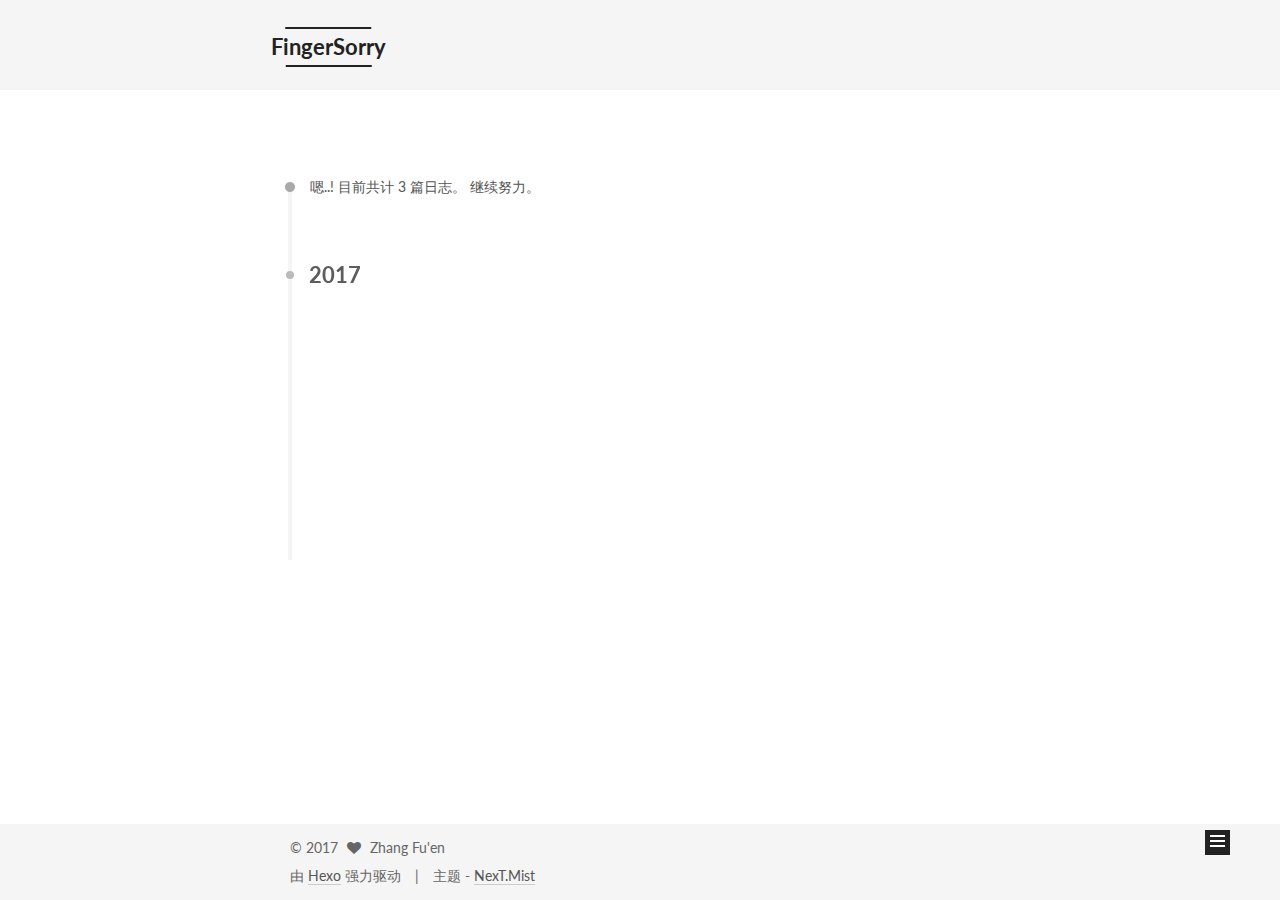
<file: archives/2017/01/index.html>
<!doctype html>



  


<html class="theme-next mist use-motion">
<head>
  <meta charset="UTF-8"/>
<meta http-equiv="X-UA-Compatible" content="IE=edge,chrome=1" />
<meta name="viewport" content="width=device-width, initial-scale=1, maximum-scale=1"/>



<meta http-equiv="Cache-Control" content="no-transform" />
<meta http-equiv="Cache-Control" content="no-siteapp" />












  
  
  <link href="/vendors/fancybox/source/jquery.fancybox.css?v=2.1.5" rel="stylesheet" type="text/css" />




  
  
  
  

  
    
    
  

  

  

  

  

  
    
    
    <link href="//fonts.googleapis.com/css?family=Lato:300,300italic,400,400italic,700,700italic&subset=latin,latin-ext" rel="stylesheet" type="text/css">
  






<link href="/vendors/font-awesome/css/font-awesome.min.css?v=4.4.0" rel="stylesheet" type="text/css" />

<link href="/css/main.css?v=5.0.1" rel="stylesheet" type="text/css" />


  <meta name="keywords" content="Hexo, NexT" />





  <link rel="alternate" href="/atom.xml" title="FingerSorry" type="application/atom+xml" />




  <link rel="shortcut icon" type="image/x-icon" href="/favicon.ico?v=5.0.1" />






<meta property="og:type" content="website">
<meta property="og:title" content="FingerSorry">
<meta property="og:url" content="http://yoursite.com/archives/2017/01/index.html">
<meta property="og:site_name" content="FingerSorry">
<meta name="twitter:card" content="summary">
<meta name="twitter:title" content="FingerSorry">



<script type="text/javascript" id="hexo.configuration">
  var NexT = window.NexT || {};
  var CONFIG = {
    scheme: 'Mist',
    sidebar: {"position":"left","display":"post"},
    fancybox: true,
    motion: true,
    duoshuo: {
      userId: 0,
      author: '博主'
    }
  };
</script>

  <title> 归档 | FingerSorry </title>
</head>

<body itemscope itemtype="http://schema.org/WebPage" lang="zh-Hans">

  



  <script type="text/javascript">
    var _hmt = _hmt || [];
    (function() {
      var hm = document.createElement("script");
      hm.src = "//hm.baidu.com/hm.js?f30b4c1b11a6920df5fe71dfe13d20ff";
      var s = document.getElementsByTagName("script")[0];
      s.parentNode.insertBefore(hm, s);
    })();
  </script>








  
  
    
  

  <div class="container one-collumn sidebar-position-left  page-archive  ">
    <div class="headband"></div>

    <header id="header" class="header" itemscope itemtype="http://schema.org/WPHeader">
      <div class="header-inner"><div class="site-meta ">
  

  <div class="custom-logo-site-title">
    <a href="/"  class="brand" rel="start">
      <span class="logo-line-before"><i></i></span>
      <span class="site-title">FingerSorry</span>
      <span class="logo-line-after"><i></i></span>
    </a>
  </div>
  <p class="site-subtitle"></p>
</div>

<div class="site-nav-toggle">
  <button>
    <span class="btn-bar"></span>
    <span class="btn-bar"></span>
    <span class="btn-bar"></span>
  </button>
</div>

<nav class="site-nav">
  

  
    <ul id="menu" class="menu">
      
        
        <li class="menu-item menu-item-home">
          <a href="/" rel="section">
            
              <i class="menu-item-icon fa fa-fw fa-home"></i> <br />
            
            首页
          </a>
        </li>
      
        
        <li class="menu-item menu-item-categories">
          <a href="/categories" rel="section">
            
              <i class="menu-item-icon fa fa-fw fa-th"></i> <br />
            
            分类
          </a>
        </li>
      
        
        <li class="menu-item menu-item-about">
          <a href="/about" rel="section">
            
              <i class="menu-item-icon fa fa-fw fa-user"></i> <br />
            
            关于
          </a>
        </li>
      
        
        <li class="menu-item menu-item-archives">
          <a href="/archives" rel="section">
            
              <i class="menu-item-icon fa fa-fw fa-archive"></i> <br />
            
            归档
          </a>
        </li>
      
        
        <li class="menu-item menu-item-tags">
          <a href="/tags" rel="section">
            
              <i class="menu-item-icon fa fa-fw fa-tags"></i> <br />
            
            标签
          </a>
        </li>
      
        
        <li class="menu-item menu-item-commonweal">
          <a href="/404.html" rel="section">
            
              <i class="menu-item-icon fa fa-fw fa-heartbeat"></i> <br />
            
            公益404
          </a>
        </li>
      

      
    </ul>
  

  
</nav>

 </div>
    </header>

    <main id="main" class="main">
      <div class="main-inner">
        <div class="content-wrap">
          <div id="content" class="content">
            

  <section id="posts" class="posts-collapse">
    <span class="archive-move-on"></span>

    <span class="archive-page-counter">
      
      
      
        
      
      嗯..! 目前共计 3 篇日志。 继续努力。
    </span>

    

      
      
      

      
        
        <div class="collection-title">
          <h2 class="archive-year motion-element" id="archive-year-2017">2017</h2>
        </div>
      
      

      

  <article class="post post-type-normal" itemscope itemtype="http://schema.org/Article">
    <header class="post-header">

      <h1 class="post-title">
        
            <a class="post-title-link" href="/2017/01/16/volley-错误总结/" itemprop="url">
              
                <span itemprop="name">volley 错误总结</span>
              
            </a>
        
      </h1>

      <div class="post-meta">
        <time class="post-time" itemprop="dateCreated"
              datetime="2017-01-16T16:52:07+08:00"
              content="2017-01-16" >
          01-16
        </time>
      </div>

    </header>
  </article>



    

      
      
      

      
      

      

  <article class="post post-type-normal" itemscope itemtype="http://schema.org/Article">
    <header class="post-header">

      <h1 class="post-title">
        
            <a class="post-title-link" href="/2017/01/12/article-title/" itemprop="url">
              
                <span itemprop="name">article title</span>
              
            </a>
        
      </h1>

      <div class="post-meta">
        <time class="post-time" itemprop="dateCreated"
              datetime="2017-01-12T14:48:16+08:00"
              content="2017-01-12" >
          01-12
        </time>
      </div>

    </header>
  </article>



    

      
      
      

      
      

      

  <article class="post post-type-normal" itemscope itemtype="http://schema.org/Article">
    <header class="post-header">

      <h1 class="post-title">
        
            <a class="post-title-link" href="/2017/01/12/hello-world/" itemprop="url">
              
                <span itemprop="name">Hello World</span>
              
            </a>
        
      </h1>

      <div class="post-meta">
        <time class="post-time" itemprop="dateCreated"
              datetime="2017-01-12T14:29:03+08:00"
              content="2017-01-12" >
          01-12
        </time>
      </div>

    </header>
  </article>



    

  </section>

  



          </div>
          


          

        </div>
        
          
  
  <div class="sidebar-toggle">
    <div class="sidebar-toggle-line-wrap">
      <span class="sidebar-toggle-line sidebar-toggle-line-first"></span>
      <span class="sidebar-toggle-line sidebar-toggle-line-middle"></span>
      <span class="sidebar-toggle-line sidebar-toggle-line-last"></span>
    </div>
  </div>

  <aside id="sidebar" class="sidebar">
    <div class="sidebar-inner">

      

      

      <section class="site-overview sidebar-panel  sidebar-panel-active ">
        <div class="site-author motion-element" itemprop="author" itemscope itemtype="http://schema.org/Person">
          <img class="site-author-image" itemprop="image"
               src="/images/avatar.gif"
               alt="Zhang Fu'en" />
          <p class="site-author-name" itemprop="name">Zhang Fu'en</p>
          <p class="site-description motion-element" itemprop="description"></p>
        </div>
        <nav class="site-state motion-element">
          <div class="site-state-item site-state-posts">
            <a href="/archives">
              <span class="site-state-item-count">3</span>
              <span class="site-state-item-name">日志</span>
            </a>
          </div>

          

          

        </nav>

        
          <div class="feed-link motion-element">
            <a href="/atom.xml" rel="alternate">
              <i class="fa fa-rss"></i>
              RSS
            </a>
          </div>
        

        <div class="links-of-author motion-element">
          
        </div>

        
        

        
        

      </section>

      

    </div>
  </aside>


        
      </div>
    </main>

    <footer id="footer" class="footer">
      <div class="footer-inner">
        <div class="copyright" >
  
  &copy; 
  <span itemprop="copyrightYear">2017</span>
  <span class="with-love">
    <i class="fa fa-heart"></i>
  </span>
  <span class="author" itemprop="copyrightHolder">Zhang Fu'en</span>
</div>

<div class="powered-by">
  由 <a class="theme-link" href="http://hexo.io">Hexo</a> 强力驱动
</div>

<div class="theme-info">
  主题 -
  <a class="theme-link" href="https://github.com/iissnan/hexo-theme-next">
    NexT.Mist
  </a>
</div>

        

        
      </div>
    </footer>

    <div class="back-to-top">
      <i class="fa fa-arrow-up"></i>
    </div>
  </div>

  

<script type="text/javascript">
  if (Object.prototype.toString.call(window.Promise) !== '[object Function]') {
    window.Promise = null;
  }
</script>









  



  
  <script type="text/javascript" src="/vendors/jquery/index.js?v=2.1.3"></script>

  
  <script type="text/javascript" src="/vendors/fastclick/lib/fastclick.min.js?v=1.0.6"></script>

  
  <script type="text/javascript" src="/vendors/jquery_lazyload/jquery.lazyload.js?v=1.9.7"></script>

  
  <script type="text/javascript" src="/vendors/velocity/velocity.min.js?v=1.2.1"></script>

  
  <script type="text/javascript" src="/vendors/velocity/velocity.ui.min.js?v=1.2.1"></script>

  
  <script type="text/javascript" src="/vendors/fancybox/source/jquery.fancybox.pack.js?v=2.1.5"></script>


  


  <script type="text/javascript" src="/js/src/utils.js?v=5.0.1"></script>

  <script type="text/javascript" src="/js/src/motion.js?v=5.0.1"></script>



  
  

  
  
    <script type="text/javascript" id="motion.page.archive">
      $('.archive-year').velocity('transition.slideLeftIn');
    </script>
  


  


  <script type="text/javascript" src="/js/src/bootstrap.js?v=5.0.1"></script>



  

  
    
  

  <script type="text/javascript">
    var duoshuoQuery = {short_name:"fingersorry"};
    (function() {
      var ds = document.createElement('script');
      ds.type = 'text/javascript';ds.async = true;
      ds.id = 'duoshuo-script';
      ds.src = (document.location.protocol == 'https:' ? 'https:' : 'http:') + '//static.duoshuo.com/embed.js';
      ds.charset = 'UTF-8';
      (document.getElementsByTagName('head')[0]
      || document.getElementsByTagName('body')[0]).appendChild(ds);
    })();
  </script>

  
    
  





  
  
  

  

  
  <script src="https://cdn1.lncld.net/static/js/av-core-mini-0.6.1.js"></script>
  <script>AV.initialize("wDdd3ERoeb0tDEKiqLDEYG3f-gzGzoHsz", "Vxi5oKl0GIR1iEvidDTR4R8x");</script>
  <script>
    function showTime(Counter) {
      var query = new AV.Query(Counter);
      var entries = [];
      var $visitors = $(".leancloud_visitors");

      $visitors.each(function () {
        entries.push( $(this).attr("id").trim() );
      });

      query.containedIn('url', entries);
      query.find()
        .done(function (results) {
          var COUNT_CONTAINER_REF = '.leancloud-visitors-count';

          if (results.length === 0) {
            $visitors.find(COUNT_CONTAINER_REF).text(0);
            return;
          }

          for (var i = 0; i < results.length; i++) {
            var item = results[i];
            var url = item.get('url');
            var time = item.get('time');
            var element = document.getElementById(url);

            $(element).find(COUNT_CONTAINER_REF).text(time);
          }
        })
        .fail(function (object, error) {
          console.log("Error: " + error.code + " " + error.message);
        });
    }

    function addCount(Counter) {
      var $visitors = $(".leancloud_visitors");
      var url = $visitors.attr('id').trim();
      var title = $visitors.attr('data-flag-title').trim();
      var query = new AV.Query(Counter);

      query.equalTo("url", url);
      query.find({
        success: function(results) {
          if (results.length > 0) {
            var counter = results[0];
            counter.fetchWhenSave(true);
            counter.increment("time");
            counter.save(null, {
              success: function(counter) {
                var $element = $(document.getElementById(url));
                $element.find('.leancloud-visitors-count').text(counter.get('time'));
              },
              error: function(counter, error) {
                console.log('Failed to save Visitor num, with error message: ' + error.message);
              }
            });
          } else {
            var newcounter = new Counter();
            /* Set ACL */
            var acl = new AV.ACL();
            acl.setPublicReadAccess(true);
            acl.setPublicWriteAccess(true);
            newcounter.setACL(acl);
            /* End Set ACL */
            newcounter.set("title", title);
            newcounter.set("url", url);
            newcounter.set("time", 1);
            newcounter.save(null, {
              success: function(newcounter) {
                var $element = $(document.getElementById(url));
                $element.find('.leancloud-visitors-count').text(newcounter.get('time'));
              },
              error: function(newcounter, error) {
                console.log('Failed to create');
              }
            });
          }
        },
        error: function(error) {
          console.log('Error:' + error.code + " " + error.message);
        }
      });
    }

    $(function() {
      var Counter = AV.Object.extend("Counter");
      if ($('.leancloud_visitors').length == 1) {
        addCount(Counter);
      } else if ($('.post-title-link').length > 1) {
        showTime(Counter);
      }
    });
  </script>



  

</body>
</html>
</file>
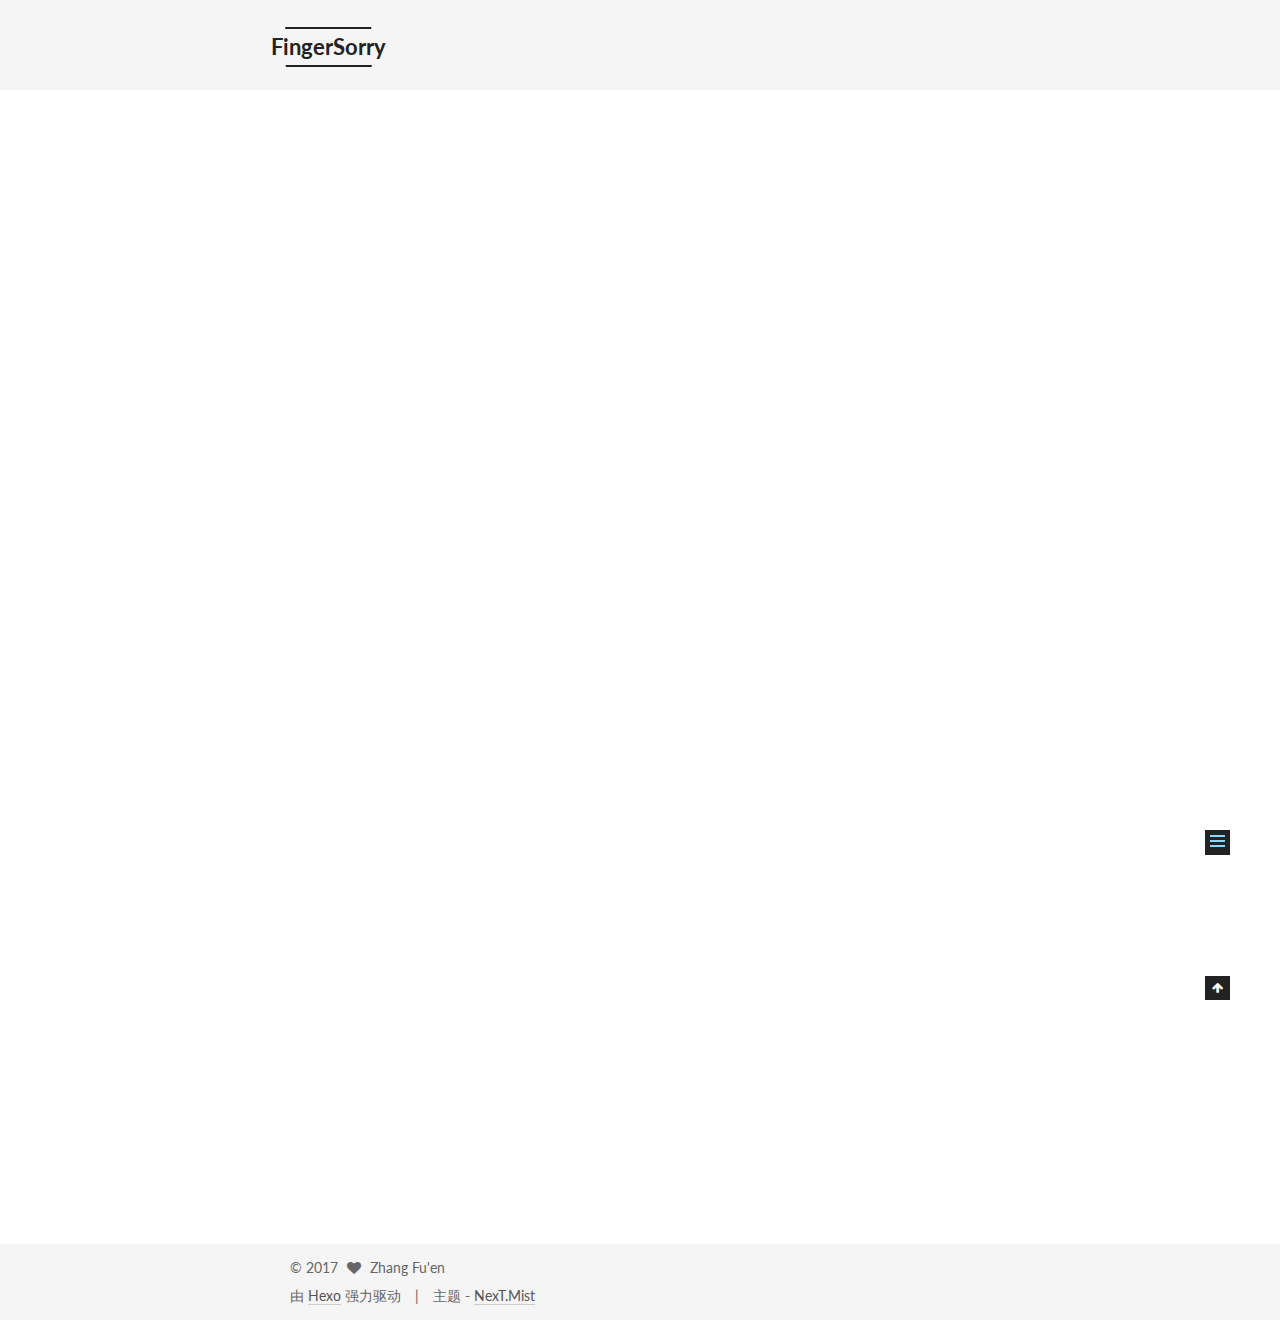
<file: 2017/01/12/article-title/index.html>
<!doctype html>



  


<html class="theme-next mist use-motion">
<head>
  <meta charset="UTF-8"/>
<meta http-equiv="X-UA-Compatible" content="IE=edge,chrome=1" />
<meta name="viewport" content="width=device-width, initial-scale=1, maximum-scale=1"/>



<meta http-equiv="Cache-Control" content="no-transform" />
<meta http-equiv="Cache-Control" content="no-siteapp" />












  
  
  <link href="/vendors/fancybox/source/jquery.fancybox.css?v=2.1.5" rel="stylesheet" type="text/css" />




  
  
  
  

  
    
    
  

  

  

  

  

  
    
    
    <link href="//fonts.googleapis.com/css?family=Lato:300,300italic,400,400italic,700,700italic&subset=latin,latin-ext" rel="stylesheet" type="text/css">
  






<link href="/vendors/font-awesome/css/font-awesome.min.css?v=4.4.0" rel="stylesheet" type="text/css" />

<link href="/css/main.css?v=5.0.1" rel="stylesheet" type="text/css" />


  <meta name="keywords" content="Hexo, NexT" />





  <link rel="alternate" href="/atom.xml" title="FingerSorry" type="application/atom+xml" />




  <link rel="shortcut icon" type="image/x-icon" href="/favicon.ico?v=5.0.1" />






<meta name="description" content="一级标题二级标题三级标题四级标题五级标题六级标题第一章
第一节


第二节
第一小节（推荐每层次缩进四个空格）
小小节 1
小小节 2


第二小节




5. 其他你可能还没注意到本文每部分之间的分割线和 ‘其他’ 的链接起始没有链接 我爱 ‘分割线’, 我爱 链接,哪怕它只有颜色~">
<meta property="og:type" content="article">
<meta property="og:title" content="article title">
<meta property="og:url" content="http://yoursite.com/2017/01/12/article-title/index.html">
<meta property="og:site_name" content="FingerSorry">
<meta property="og:description" content="一级标题二级标题三级标题四级标题五级标题六级标题第一章
第一节


第二节
第一小节（推荐每层次缩进四个空格）
小小节 1
小小节 2


第二小节




5. 其他你可能还没注意到本文每部分之间的分割线和 ‘其他’ 的链接起始没有链接 我爱 ‘分割线’, 我爱 链接,哪怕它只有颜色~">
<meta property="og:updated_time" content="2017-01-12T07:16:28.364Z">
<meta name="twitter:card" content="summary">
<meta name="twitter:title" content="article title">
<meta name="twitter:description" content="一级标题二级标题三级标题四级标题五级标题六级标题第一章
第一节


第二节
第一小节（推荐每层次缩进四个空格）
小小节 1
小小节 2


第二小节




5. 其他你可能还没注意到本文每部分之间的分割线和 ‘其他’ 的链接起始没有链接 我爱 ‘分割线’, 我爱 链接,哪怕它只有颜色~">



<script type="text/javascript" id="hexo.configuration">
  var NexT = window.NexT || {};
  var CONFIG = {
    scheme: 'Mist',
    sidebar: {"position":"left","display":"post"},
    fancybox: true,
    motion: true,
    duoshuo: {
      userId: 0,
      author: '博主'
    }
  };
</script>

  <title> article title | FingerSorry </title>
</head>

<body itemscope itemtype="http://schema.org/WebPage" lang="zh-Hans">

  



  <script type="text/javascript">
    var _hmt = _hmt || [];
    (function() {
      var hm = document.createElement("script");
      hm.src = "//hm.baidu.com/hm.js?f30b4c1b11a6920df5fe71dfe13d20ff";
      var s = document.getElementsByTagName("script")[0];
      s.parentNode.insertBefore(hm, s);
    })();
  </script>








  
  
    
  

  <div class="container one-collumn sidebar-position-left page-post-detail ">
    <div class="headband"></div>

    <header id="header" class="header" itemscope itemtype="http://schema.org/WPHeader">
      <div class="header-inner"><div class="site-meta ">
  

  <div class="custom-logo-site-title">
    <a href="/"  class="brand" rel="start">
      <span class="logo-line-before"><i></i></span>
      <span class="site-title">FingerSorry</span>
      <span class="logo-line-after"><i></i></span>
    </a>
  </div>
  <p class="site-subtitle"></p>
</div>

<div class="site-nav-toggle">
  <button>
    <span class="btn-bar"></span>
    <span class="btn-bar"></span>
    <span class="btn-bar"></span>
  </button>
</div>

<nav class="site-nav">
  

  
    <ul id="menu" class="menu">
      
        
        <li class="menu-item menu-item-home">
          <a href="/" rel="section">
            
              <i class="menu-item-icon fa fa-fw fa-home"></i> <br />
            
            首页
          </a>
        </li>
      
        
        <li class="menu-item menu-item-categories">
          <a href="/categories" rel="section">
            
              <i class="menu-item-icon fa fa-fw fa-th"></i> <br />
            
            分类
          </a>
        </li>
      
        
        <li class="menu-item menu-item-about">
          <a href="/about" rel="section">
            
              <i class="menu-item-icon fa fa-fw fa-user"></i> <br />
            
            关于
          </a>
        </li>
      
        
        <li class="menu-item menu-item-archives">
          <a href="/archives" rel="section">
            
              <i class="menu-item-icon fa fa-fw fa-archive"></i> <br />
            
            归档
          </a>
        </li>
      
        
        <li class="menu-item menu-item-tags">
          <a href="/tags" rel="section">
            
              <i class="menu-item-icon fa fa-fw fa-tags"></i> <br />
            
            标签
          </a>
        </li>
      
        
        <li class="menu-item menu-item-commonweal">
          <a href="/404.html" rel="section">
            
              <i class="menu-item-icon fa fa-fw fa-heartbeat"></i> <br />
            
            公益404
          </a>
        </li>
      

      
    </ul>
  

  
</nav>

 </div>
    </header>

    <main id="main" class="main">
      <div class="main-inner">
        <div class="content-wrap">
          <div id="content" class="content">
            

  <div id="posts" class="posts-expand">
    

  
  

  
  
  

  <article class="post post-type-normal " itemscope itemtype="http://schema.org/Article">

    
      <header class="post-header">

        
        
          <h1 class="post-title" itemprop="name headline">
            
            
              
                article title
              
            
          </h1>
        

        <div class="post-meta">
          <span class="post-time">
            <span class="post-meta-item-icon">
              <i class="fa fa-calendar-o"></i>
            </span>
            <span class="post-meta-item-text">发表于</span>
            <time itemprop="dateCreated" datetime="2017-01-12T14:48:16+08:00" content="2017-01-12">
              2017-01-12
            </time>
          </span>

          

          
            
              <span class="post-comments-count">
                &nbsp; | &nbsp;
                <a href="/2017/01/12/article-title/#comments" itemprop="discussionUrl">
                  <span class="post-comments-count ds-thread-count" data-thread-key="2017/01/12/article-title/" itemprop="commentsCount"></span>
                </a>
              </span>
            
          

          

          
          
             <span id="/2017/01/12/article-title/" class="leancloud_visitors" data-flag-title="article title">
               &nbsp; | &nbsp;
               <span class="post-meta-item-icon">
                 <i class="fa fa-eye"></i>
               </span>
               <span class="post-meta-item-text">阅读次数 </span>
               <span class="leancloud-visitors-count"></span>
              </span>
          

          
        </div>
      </header>
    


    <div class="post-body" itemprop="articleBody">

      
      

      
        <h1 id="一级标题"><a href="#一级标题" class="headerlink" title="一级标题"></a>一级标题</h1><h2 id="二级标题"><a href="#二级标题" class="headerlink" title="二级标题"></a>二级标题</h2><h3 id="三级标题"><a href="#三级标题" class="headerlink" title="三级标题"></a>三级标题</h3><h4 id="四级标题"><a href="#四级标题" class="headerlink" title="四级标题"></a>四级标题</h4><h5 id="五级标题"><a href="#五级标题" class="headerlink" title="五级标题"></a>五级标题</h5><h6 id="六级标题"><a href="#六级标题" class="headerlink" title="六级标题"></a>六级标题</h6><h4 id="第一章"><a href="#第一章" class="headerlink" title="第一章"></a>第一章</h4><ol>
<li>第一节</li>
</ol>
<ul>
<li>第二节<ul>
<li>第一小节（推荐每层次缩进四个空格）<ul>
<li>小小节 1</li>
<li>小小节 2</li>
</ul>
</li>
<li><strong>第二小节</strong></li>
</ul>
</li>
</ul>
<hr>
<h1 id="5-其他"><a href="#5-其他" class="headerlink" title="5. 其他"></a><a href="http://www.baidu.com" target="_blank" rel="external">5. 其他</a></h1><p>你可能还没注意到本文每部分之间的分割线和 ‘其他’ 的链接起始没有链接 我爱 ‘分割线’, 我爱 <a href="http://www.baidu.com" target="_blank" rel="external"><strong>链接</strong></a>,哪怕它只有颜色~</p>

      
    </div>

    <div>
      
        
      
    </div>

    <div>
      
        

      
    </div>

    <footer class="post-footer">
      

      
        <div class="post-nav">
          <div class="post-nav-next post-nav-item">
            
              <a href="/2017/01/12/hello-world/" rel="next" title="Hello World">
                <i class="fa fa-chevron-left"></i> Hello World
              </a>
            
          </div>

          <div class="post-nav-prev post-nav-item">
            
              <a href="/2017/01/16/volley-错误总结/" rel="prev" title="volley 错误总结">
                volley 错误总结 <i class="fa fa-chevron-right"></i>
              </a>
            
          </div>
        </div>
      

      
      
    </footer>
  </article>



    <div class="post-spread">
      
    </div>
  </div>


          </div>
          


          
  <div class="comments" id="comments">
    
      <div class="ds-thread" data-thread-key="2017/01/12/article-title/"
           data-title="article title" data-url="http://yoursite.com/2017/01/12/article-title/">
      </div>
    
  </div>


        </div>
        
          
  
  <div class="sidebar-toggle">
    <div class="sidebar-toggle-line-wrap">
      <span class="sidebar-toggle-line sidebar-toggle-line-first"></span>
      <span class="sidebar-toggle-line sidebar-toggle-line-middle"></span>
      <span class="sidebar-toggle-line sidebar-toggle-line-last"></span>
    </div>
  </div>

  <aside id="sidebar" class="sidebar">
    <div class="sidebar-inner">

      

      
        <ul class="sidebar-nav motion-element">
          <li class="sidebar-nav-toc sidebar-nav-active" data-target="post-toc-wrap" >
            文章目录
          </li>
          <li class="sidebar-nav-overview" data-target="site-overview">
            站点概览
          </li>
        </ul>
      

      <section class="site-overview sidebar-panel ">
        <div class="site-author motion-element" itemprop="author" itemscope itemtype="http://schema.org/Person">
          <img class="site-author-image" itemprop="image"
               src="/images/avatar.gif"
               alt="Zhang Fu'en" />
          <p class="site-author-name" itemprop="name">Zhang Fu'en</p>
          <p class="site-description motion-element" itemprop="description"></p>
        </div>
        <nav class="site-state motion-element">
          <div class="site-state-item site-state-posts">
            <a href="/archives">
              <span class="site-state-item-count">3</span>
              <span class="site-state-item-name">日志</span>
            </a>
          </div>

          

          

        </nav>

        
          <div class="feed-link motion-element">
            <a href="/atom.xml" rel="alternate">
              <i class="fa fa-rss"></i>
              RSS
            </a>
          </div>
        

        <div class="links-of-author motion-element">
          
        </div>

        
        

        
        

      </section>

      
        <section class="post-toc-wrap motion-element sidebar-panel sidebar-panel-active">
          <div class="post-toc">
            
              
            
            
              <div class="post-toc-content"><ol class="nav"><li class="nav-item nav-level-1"><a class="nav-link" href="#一级标题"><span class="nav-number">1.</span> <span class="nav-text">一级标题</span></a><ol class="nav-child"><li class="nav-item nav-level-2"><a class="nav-link" href="#二级标题"><span class="nav-number">1.1.</span> <span class="nav-text">二级标题</span></a><ol class="nav-child"><li class="nav-item nav-level-3"><a class="nav-link" href="#三级标题"><span class="nav-number">1.1.1.</span> <span class="nav-text">三级标题</span></a><ol class="nav-child"><li class="nav-item nav-level-4"><a class="nav-link" href="#四级标题"><span class="nav-number">1.1.1.1.</span> <span class="nav-text">四级标题</span></a><ol class="nav-child"><li class="nav-item nav-level-5"><a class="nav-link" href="#五级标题"><span class="nav-number">1.1.1.1.1.</span> <span class="nav-text">五级标题</span></a><ol class="nav-child"><li class="nav-item nav-level-6"><a class="nav-link" href="#六级标题"><span class="nav-number">1.1.1.1.1.1.</span> <span class="nav-text">六级标题</span></a></li></ol></li></ol></li><li class="nav-item nav-level-4"><a class="nav-link" href="#第一章"><span class="nav-number">1.1.1.2.</span> <span class="nav-text">第一章</span></a></li></ol></li></ol></li></ol></li><li class="nav-item nav-level-1"><a class="nav-link" href="#5-其他"><span class="nav-number">2.</span> <span class="nav-text">5. 其他</span></a></li></ol></div>
            
          </div>
        </section>
      

    </div>
  </aside>


        
      </div>
    </main>

    <footer id="footer" class="footer">
      <div class="footer-inner">
        <div class="copyright" >
  
  &copy; 
  <span itemprop="copyrightYear">2017</span>
  <span class="with-love">
    <i class="fa fa-heart"></i>
  </span>
  <span class="author" itemprop="copyrightHolder">Zhang Fu'en</span>
</div>

<div class="powered-by">
  由 <a class="theme-link" href="http://hexo.io">Hexo</a> 强力驱动
</div>

<div class="theme-info">
  主题 -
  <a class="theme-link" href="https://github.com/iissnan/hexo-theme-next">
    NexT.Mist
  </a>
</div>

        

        
      </div>
    </footer>

    <div class="back-to-top">
      <i class="fa fa-arrow-up"></i>
    </div>
  </div>

  

<script type="text/javascript">
  if (Object.prototype.toString.call(window.Promise) !== '[object Function]') {
    window.Promise = null;
  }
</script>









  



  
  <script type="text/javascript" src="/vendors/jquery/index.js?v=2.1.3"></script>

  
  <script type="text/javascript" src="/vendors/fastclick/lib/fastclick.min.js?v=1.0.6"></script>

  
  <script type="text/javascript" src="/vendors/jquery_lazyload/jquery.lazyload.js?v=1.9.7"></script>

  
  <script type="text/javascript" src="/vendors/velocity/velocity.min.js?v=1.2.1"></script>

  
  <script type="text/javascript" src="/vendors/velocity/velocity.ui.min.js?v=1.2.1"></script>

  
  <script type="text/javascript" src="/vendors/fancybox/source/jquery.fancybox.pack.js?v=2.1.5"></script>


  


  <script type="text/javascript" src="/js/src/utils.js?v=5.0.1"></script>

  <script type="text/javascript" src="/js/src/motion.js?v=5.0.1"></script>



  
  

  
  <script type="text/javascript" src="/js/src/scrollspy.js?v=5.0.1"></script>
<script type="text/javascript" src="/js/src/post-details.js?v=5.0.1"></script>



  


  <script type="text/javascript" src="/js/src/bootstrap.js?v=5.0.1"></script>



  

  
    
  

  <script type="text/javascript">
    var duoshuoQuery = {short_name:"fingersorry"};
    (function() {
      var ds = document.createElement('script');
      ds.type = 'text/javascript';ds.async = true;
      ds.id = 'duoshuo-script';
      ds.src = (document.location.protocol == 'https:' ? 'https:' : 'http:') + '//static.duoshuo.com/embed.js';
      ds.charset = 'UTF-8';
      (document.getElementsByTagName('head')[0]
      || document.getElementsByTagName('body')[0]).appendChild(ds);
    })();
  </script>

  
    
  





  
  
  

  

  
  <script src="https://cdn1.lncld.net/static/js/av-core-mini-0.6.1.js"></script>
  <script>AV.initialize("wDdd3ERoeb0tDEKiqLDEYG3f-gzGzoHsz", "Vxi5oKl0GIR1iEvidDTR4R8x");</script>
  <script>
    function showTime(Counter) {
      var query = new AV.Query(Counter);
      var entries = [];
      var $visitors = $(".leancloud_visitors");

      $visitors.each(function () {
        entries.push( $(this).attr("id").trim() );
      });

      query.containedIn('url', entries);
      query.find()
        .done(function (results) {
          var COUNT_CONTAINER_REF = '.leancloud-visitors-count';

          if (results.length === 0) {
            $visitors.find(COUNT_CONTAINER_REF).text(0);
            return;
          }

          for (var i = 0; i < results.length; i++) {
            var item = results[i];
            var url = item.get('url');
            var time = item.get('time');
            var element = document.getElementById(url);

            $(element).find(COUNT_CONTAINER_REF).text(time);
          }
        })
        .fail(function (object, error) {
          console.log("Error: " + error.code + " " + error.message);
        });
    }

    function addCount(Counter) {
      var $visitors = $(".leancloud_visitors");
      var url = $visitors.attr('id').trim();
      var title = $visitors.attr('data-flag-title').trim();
      var query = new AV.Query(Counter);

      query.equalTo("url", url);
      query.find({
        success: function(results) {
          if (results.length > 0) {
            var counter = results[0];
            counter.fetchWhenSave(true);
            counter.increment("time");
            counter.save(null, {
              success: function(counter) {
                var $element = $(document.getElementById(url));
                $element.find('.leancloud-visitors-count').text(counter.get('time'));
              },
              error: function(counter, error) {
                console.log('Failed to save Visitor num, with error message: ' + error.message);
              }
            });
          } else {
            var newcounter = new Counter();
            /* Set ACL */
            var acl = new AV.ACL();
            acl.setPublicReadAccess(true);
            acl.setPublicWriteAccess(true);
            newcounter.setACL(acl);
            /* End Set ACL */
            newcounter.set("title", title);
            newcounter.set("url", url);
            newcounter.set("time", 1);
            newcounter.save(null, {
              success: function(newcounter) {
                var $element = $(document.getElementById(url));
                $element.find('.leancloud-visitors-count').text(newcounter.get('time'));
              },
              error: function(newcounter, error) {
                console.log('Failed to create');
              }
            });
          }
        },
        error: function(error) {
          console.log('Error:' + error.code + " " + error.message);
        }
      });
    }

    $(function() {
      var Counter = AV.Object.extend("Counter");
      if ($('.leancloud_visitors').length == 1) {
        addCount(Counter);
      } else if ($('.post-title-link').length > 1) {
        showTime(Counter);
      }
    });
  </script>



  

</body>
</html>
</file>
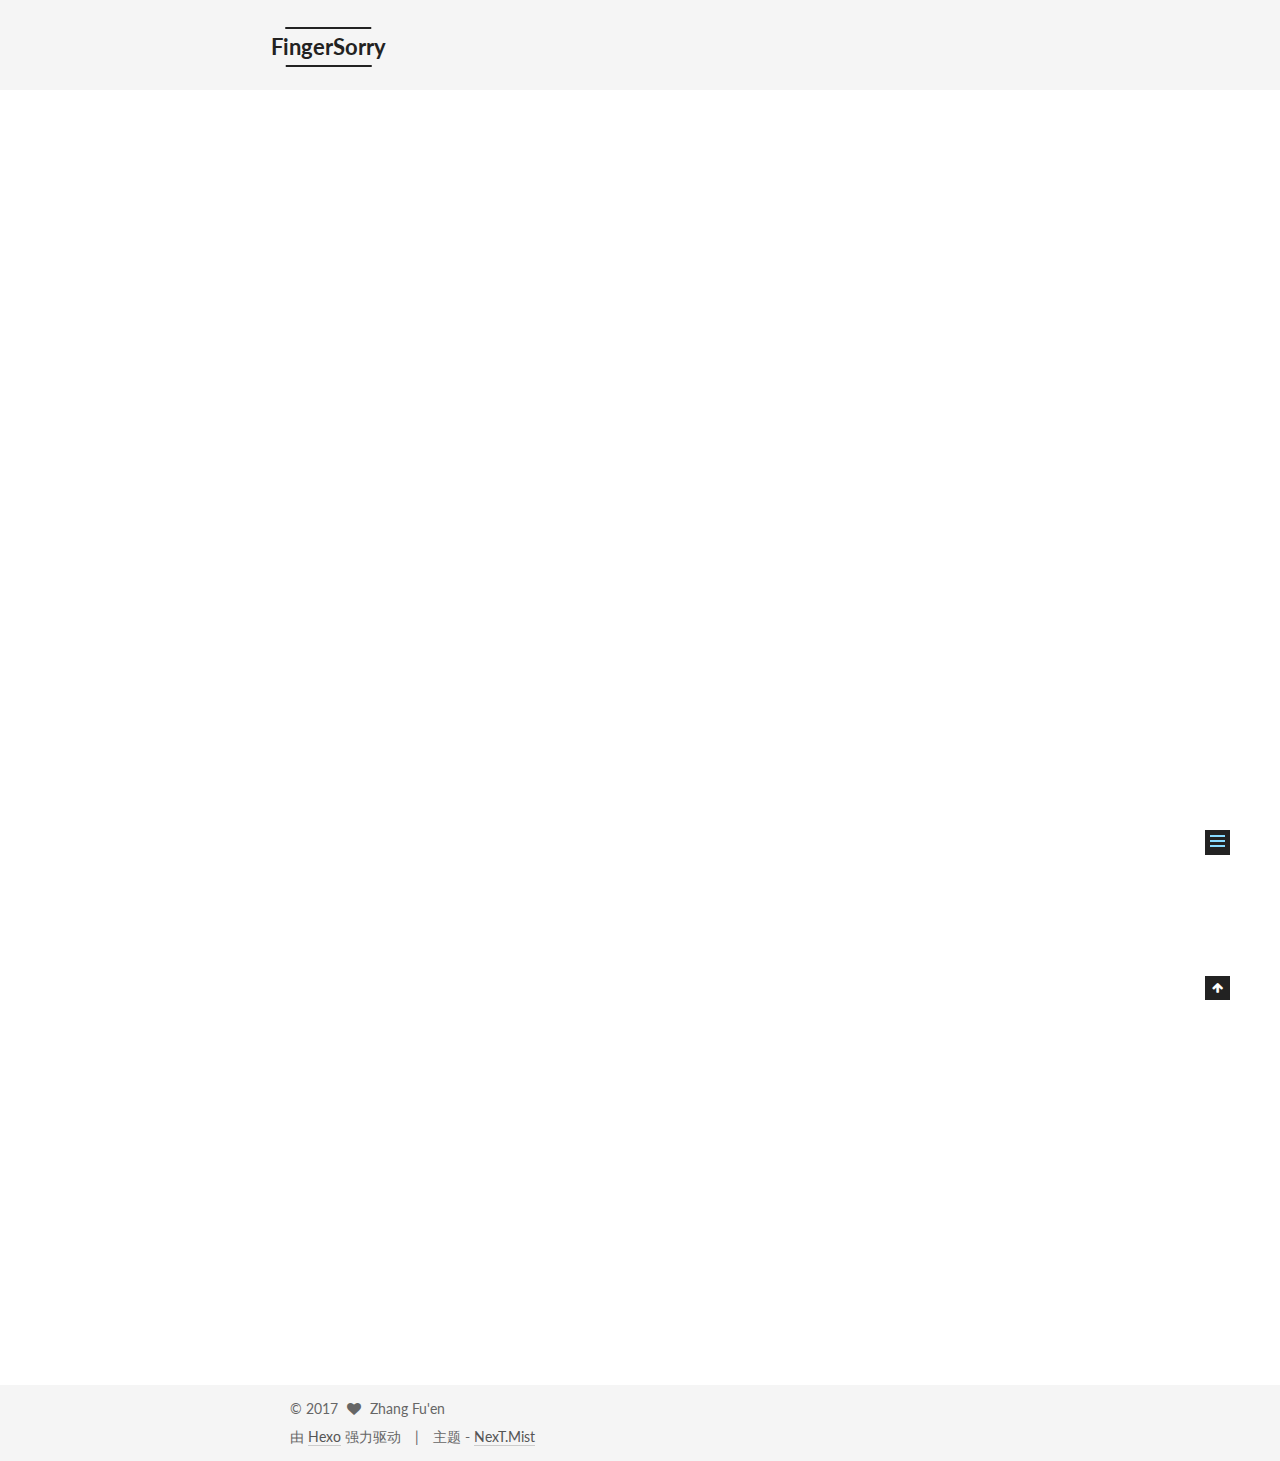
<file: 2017/01/12/hello-world/index.html>
<!doctype html>



  


<html class="theme-next mist use-motion">
<head>
  <meta charset="UTF-8"/>
<meta http-equiv="X-UA-Compatible" content="IE=edge,chrome=1" />
<meta name="viewport" content="width=device-width, initial-scale=1, maximum-scale=1"/>



<meta http-equiv="Cache-Control" content="no-transform" />
<meta http-equiv="Cache-Control" content="no-siteapp" />












  
  
  <link href="/vendors/fancybox/source/jquery.fancybox.css?v=2.1.5" rel="stylesheet" type="text/css" />




  
  
  
  

  
    
    
  

  

  

  

  

  
    
    
    <link href="//fonts.googleapis.com/css?family=Lato:300,300italic,400,400italic,700,700italic&subset=latin,latin-ext" rel="stylesheet" type="text/css">
  






<link href="/vendors/font-awesome/css/font-awesome.min.css?v=4.4.0" rel="stylesheet" type="text/css" />

<link href="/css/main.css?v=5.0.1" rel="stylesheet" type="text/css" />


  <meta name="keywords" content="Hexo, NexT" />





  <link rel="alternate" href="/atom.xml" title="FingerSorry" type="application/atom+xml" />




  <link rel="shortcut icon" type="image/x-icon" href="/favicon.ico?v=5.0.1" />






<meta name="description" content="Welcome to Hexo! This is your very first post. Check documentation for more info. If you get any problems when using Hexo, you can find the answer in troubleshooting or you can ask me on GitHub.
Quick">
<meta property="og:type" content="article">
<meta property="og:title" content="Hello World">
<meta property="og:url" content="http://yoursite.com/2017/01/12/hello-world/index.html">
<meta property="og:site_name" content="FingerSorry">
<meta property="og:description" content="Welcome to Hexo! This is your very first post. Check documentation for more info. If you get any problems when using Hexo, you can find the answer in troubleshooting or you can ask me on GitHub.
Quick">
<meta property="og:updated_time" content="2017-01-12T06:29:03.939Z">
<meta name="twitter:card" content="summary">
<meta name="twitter:title" content="Hello World">
<meta name="twitter:description" content="Welcome to Hexo! This is your very first post. Check documentation for more info. If you get any problems when using Hexo, you can find the answer in troubleshooting or you can ask me on GitHub.
Quick">



<script type="text/javascript" id="hexo.configuration">
  var NexT = window.NexT || {};
  var CONFIG = {
    scheme: 'Mist',
    sidebar: {"position":"left","display":"post"},
    fancybox: true,
    motion: true,
    duoshuo: {
      userId: 0,
      author: '博主'
    }
  };
</script>

  <title> Hello World | FingerSorry </title>
</head>

<body itemscope itemtype="http://schema.org/WebPage" lang="zh-Hans">

  



  <script type="text/javascript">
    var _hmt = _hmt || [];
    (function() {
      var hm = document.createElement("script");
      hm.src = "//hm.baidu.com/hm.js?f30b4c1b11a6920df5fe71dfe13d20ff";
      var s = document.getElementsByTagName("script")[0];
      s.parentNode.insertBefore(hm, s);
    })();
  </script>








  
  
    
  

  <div class="container one-collumn sidebar-position-left page-post-detail ">
    <div class="headband"></div>

    <header id="header" class="header" itemscope itemtype="http://schema.org/WPHeader">
      <div class="header-inner"><div class="site-meta ">
  

  <div class="custom-logo-site-title">
    <a href="/"  class="brand" rel="start">
      <span class="logo-line-before"><i></i></span>
      <span class="site-title">FingerSorry</span>
      <span class="logo-line-after"><i></i></span>
    </a>
  </div>
  <p class="site-subtitle"></p>
</div>

<div class="site-nav-toggle">
  <button>
    <span class="btn-bar"></span>
    <span class="btn-bar"></span>
    <span class="btn-bar"></span>
  </button>
</div>

<nav class="site-nav">
  

  
    <ul id="menu" class="menu">
      
        
        <li class="menu-item menu-item-home">
          <a href="/" rel="section">
            
              <i class="menu-item-icon fa fa-fw fa-home"></i> <br />
            
            首页
          </a>
        </li>
      
        
        <li class="menu-item menu-item-categories">
          <a href="/categories" rel="section">
            
              <i class="menu-item-icon fa fa-fw fa-th"></i> <br />
            
            分类
          </a>
        </li>
      
        
        <li class="menu-item menu-item-about">
          <a href="/about" rel="section">
            
              <i class="menu-item-icon fa fa-fw fa-user"></i> <br />
            
            关于
          </a>
        </li>
      
        
        <li class="menu-item menu-item-archives">
          <a href="/archives" rel="section">
            
              <i class="menu-item-icon fa fa-fw fa-archive"></i> <br />
            
            归档
          </a>
        </li>
      
        
        <li class="menu-item menu-item-tags">
          <a href="/tags" rel="section">
            
              <i class="menu-item-icon fa fa-fw fa-tags"></i> <br />
            
            标签
          </a>
        </li>
      
        
        <li class="menu-item menu-item-commonweal">
          <a href="/404.html" rel="section">
            
              <i class="menu-item-icon fa fa-fw fa-heartbeat"></i> <br />
            
            公益404
          </a>
        </li>
      

      
    </ul>
  

  
</nav>

 </div>
    </header>

    <main id="main" class="main">
      <div class="main-inner">
        <div class="content-wrap">
          <div id="content" class="content">
            

  <div id="posts" class="posts-expand">
    

  
  

  
  
  

  <article class="post post-type-normal " itemscope itemtype="http://schema.org/Article">

    
      <header class="post-header">

        
        
          <h1 class="post-title" itemprop="name headline">
            
            
              
                Hello World
              
            
          </h1>
        

        <div class="post-meta">
          <span class="post-time">
            <span class="post-meta-item-icon">
              <i class="fa fa-calendar-o"></i>
            </span>
            <span class="post-meta-item-text">发表于</span>
            <time itemprop="dateCreated" datetime="2017-01-12T14:29:03+08:00" content="2017-01-12">
              2017-01-12
            </time>
          </span>

          

          
            
              <span class="post-comments-count">
                &nbsp; | &nbsp;
                <a href="/2017/01/12/hello-world/#comments" itemprop="discussionUrl">
                  <span class="post-comments-count ds-thread-count" data-thread-key="2017/01/12/hello-world/" itemprop="commentsCount"></span>
                </a>
              </span>
            
          

          

          
          
             <span id="/2017/01/12/hello-world/" class="leancloud_visitors" data-flag-title="Hello World">
               &nbsp; | &nbsp;
               <span class="post-meta-item-icon">
                 <i class="fa fa-eye"></i>
               </span>
               <span class="post-meta-item-text">阅读次数 </span>
               <span class="leancloud-visitors-count"></span>
              </span>
          

          
        </div>
      </header>
    


    <div class="post-body" itemprop="articleBody">

      
      

      
        <p>Welcome to <a href="https://hexo.io/" target="_blank" rel="external">Hexo</a>! This is your very first post. Check <a href="https://hexo.io/docs/" target="_blank" rel="external">documentation</a> for more info. If you get any problems when using Hexo, you can find the answer in <a href="https://hexo.io/docs/troubleshooting.html" target="_blank" rel="external">troubleshooting</a> or you can ask me on <a href="https://github.com/hexojs/hexo/issues" target="_blank" rel="external">GitHub</a>.</p>
<h2 id="Quick-Start"><a href="#Quick-Start" class="headerlink" title="Quick Start"></a>Quick Start</h2><h3 id="Create-a-new-post"><a href="#Create-a-new-post" class="headerlink" title="Create a new post"></a>Create a new post</h3><figure class="highlight bash"><table><tr><td class="gutter"><pre><div class="line">1</div></pre></td><td class="code"><pre><div class="line">$ hexo new <span class="string">"My New Post"</span></div></pre></td></tr></table></figure>
<p>More info: <a href="https://hexo.io/docs/writing.html" target="_blank" rel="external">Writing</a></p>
<h3 id="Run-server"><a href="#Run-server" class="headerlink" title="Run server"></a>Run server</h3><figure class="highlight bash"><table><tr><td class="gutter"><pre><div class="line">1</div></pre></td><td class="code"><pre><div class="line">$ hexo server</div></pre></td></tr></table></figure>
<p>More info: <a href="https://hexo.io/docs/server.html" target="_blank" rel="external">Server</a></p>
<h3 id="Generate-static-files"><a href="#Generate-static-files" class="headerlink" title="Generate static files"></a>Generate static files</h3><figure class="highlight bash"><table><tr><td class="gutter"><pre><div class="line">1</div></pre></td><td class="code"><pre><div class="line">$ hexo generate</div></pre></td></tr></table></figure>
<p>More info: <a href="https://hexo.io/docs/generating.html" target="_blank" rel="external">Generating</a></p>
<h3 id="Deploy-to-remote-sites"><a href="#Deploy-to-remote-sites" class="headerlink" title="Deploy to remote sites"></a>Deploy to remote sites</h3><figure class="highlight bash"><table><tr><td class="gutter"><pre><div class="line">1</div></pre></td><td class="code"><pre><div class="line">$ hexo deploy</div></pre></td></tr></table></figure>
<p>More info: <a href="https://hexo.io/docs/deployment.html" target="_blank" rel="external">Deployment</a></p>

      
    </div>

    <div>
      
        
      
    </div>

    <div>
      
        

      
    </div>

    <footer class="post-footer">
      

      
        <div class="post-nav">
          <div class="post-nav-next post-nav-item">
            
          </div>

          <div class="post-nav-prev post-nav-item">
            
              <a href="/2017/01/12/article-title/" rel="prev" title="article title">
                article title <i class="fa fa-chevron-right"></i>
              </a>
            
          </div>
        </div>
      

      
      
    </footer>
  </article>



    <div class="post-spread">
      
    </div>
  </div>


          </div>
          


          
  <div class="comments" id="comments">
    
      <div class="ds-thread" data-thread-key="2017/01/12/hello-world/"
           data-title="Hello World" data-url="http://yoursite.com/2017/01/12/hello-world/">
      </div>
    
  </div>


        </div>
        
          
  
  <div class="sidebar-toggle">
    <div class="sidebar-toggle-line-wrap">
      <span class="sidebar-toggle-line sidebar-toggle-line-first"></span>
      <span class="sidebar-toggle-line sidebar-toggle-line-middle"></span>
      <span class="sidebar-toggle-line sidebar-toggle-line-last"></span>
    </div>
  </div>

  <aside id="sidebar" class="sidebar">
    <div class="sidebar-inner">

      

      
        <ul class="sidebar-nav motion-element">
          <li class="sidebar-nav-toc sidebar-nav-active" data-target="post-toc-wrap" >
            文章目录
          </li>
          <li class="sidebar-nav-overview" data-target="site-overview">
            站点概览
          </li>
        </ul>
      

      <section class="site-overview sidebar-panel ">
        <div class="site-author motion-element" itemprop="author" itemscope itemtype="http://schema.org/Person">
          <img class="site-author-image" itemprop="image"
               src="/images/avatar.gif"
               alt="Zhang Fu'en" />
          <p class="site-author-name" itemprop="name">Zhang Fu'en</p>
          <p class="site-description motion-element" itemprop="description"></p>
        </div>
        <nav class="site-state motion-element">
          <div class="site-state-item site-state-posts">
            <a href="/archives">
              <span class="site-state-item-count">3</span>
              <span class="site-state-item-name">日志</span>
            </a>
          </div>

          

          

        </nav>

        
          <div class="feed-link motion-element">
            <a href="/atom.xml" rel="alternate">
              <i class="fa fa-rss"></i>
              RSS
            </a>
          </div>
        

        <div class="links-of-author motion-element">
          
        </div>

        
        

        
        

      </section>

      
        <section class="post-toc-wrap motion-element sidebar-panel sidebar-panel-active">
          <div class="post-toc">
            
              
            
            
              <div class="post-toc-content"><ol class="nav"><li class="nav-item nav-level-2"><a class="nav-link" href="#Quick-Start"><span class="nav-number">1.</span> <span class="nav-text">Quick Start</span></a><ol class="nav-child"><li class="nav-item nav-level-3"><a class="nav-link" href="#Create-a-new-post"><span class="nav-number">1.1.</span> <span class="nav-text">Create a new post</span></a></li><li class="nav-item nav-level-3"><a class="nav-link" href="#Run-server"><span class="nav-number">1.2.</span> <span class="nav-text">Run server</span></a></li><li class="nav-item nav-level-3"><a class="nav-link" href="#Generate-static-files"><span class="nav-number">1.3.</span> <span class="nav-text">Generate static files</span></a></li><li class="nav-item nav-level-3"><a class="nav-link" href="#Deploy-to-remote-sites"><span class="nav-number">1.4.</span> <span class="nav-text">Deploy to remote sites</span></a></li></ol></li></ol></div>
            
          </div>
        </section>
      

    </div>
  </aside>


        
      </div>
    </main>

    <footer id="footer" class="footer">
      <div class="footer-inner">
        <div class="copyright" >
  
  &copy; 
  <span itemprop="copyrightYear">2017</span>
  <span class="with-love">
    <i class="fa fa-heart"></i>
  </span>
  <span class="author" itemprop="copyrightHolder">Zhang Fu'en</span>
</div>

<div class="powered-by">
  由 <a class="theme-link" href="http://hexo.io">Hexo</a> 强力驱动
</div>

<div class="theme-info">
  主题 -
  <a class="theme-link" href="https://github.com/iissnan/hexo-theme-next">
    NexT.Mist
  </a>
</div>

        

        
      </div>
    </footer>

    <div class="back-to-top">
      <i class="fa fa-arrow-up"></i>
    </div>
  </div>

  

<script type="text/javascript">
  if (Object.prototype.toString.call(window.Promise) !== '[object Function]') {
    window.Promise = null;
  }
</script>









  



  
  <script type="text/javascript" src="/vendors/jquery/index.js?v=2.1.3"></script>

  
  <script type="text/javascript" src="/vendors/fastclick/lib/fastclick.min.js?v=1.0.6"></script>

  
  <script type="text/javascript" src="/vendors/jquery_lazyload/jquery.lazyload.js?v=1.9.7"></script>

  
  <script type="text/javascript" src="/vendors/velocity/velocity.min.js?v=1.2.1"></script>

  
  <script type="text/javascript" src="/vendors/velocity/velocity.ui.min.js?v=1.2.1"></script>

  
  <script type="text/javascript" src="/vendors/fancybox/source/jquery.fancybox.pack.js?v=2.1.5"></script>


  


  <script type="text/javascript" src="/js/src/utils.js?v=5.0.1"></script>

  <script type="text/javascript" src="/js/src/motion.js?v=5.0.1"></script>



  
  

  
  <script type="text/javascript" src="/js/src/scrollspy.js?v=5.0.1"></script>
<script type="text/javascript" src="/js/src/post-details.js?v=5.0.1"></script>



  


  <script type="text/javascript" src="/js/src/bootstrap.js?v=5.0.1"></script>



  

  
    
  

  <script type="text/javascript">
    var duoshuoQuery = {short_name:"fingersorry"};
    (function() {
      var ds = document.createElement('script');
      ds.type = 'text/javascript';ds.async = true;
      ds.id = 'duoshuo-script';
      ds.src = (document.location.protocol == 'https:' ? 'https:' : 'http:') + '//static.duoshuo.com/embed.js';
      ds.charset = 'UTF-8';
      (document.getElementsByTagName('head')[0]
      || document.getElementsByTagName('body')[0]).appendChild(ds);
    })();
  </script>

  
    
  





  
  
  

  

  
  <script src="https://cdn1.lncld.net/static/js/av-core-mini-0.6.1.js"></script>
  <script>AV.initialize("wDdd3ERoeb0tDEKiqLDEYG3f-gzGzoHsz", "Vxi5oKl0GIR1iEvidDTR4R8x");</script>
  <script>
    function showTime(Counter) {
      var query = new AV.Query(Counter);
      var entries = [];
      var $visitors = $(".leancloud_visitors");

      $visitors.each(function () {
        entries.push( $(this).attr("id").trim() );
      });

      query.containedIn('url', entries);
      query.find()
        .done(function (results) {
          var COUNT_CONTAINER_REF = '.leancloud-visitors-count';

          if (results.length === 0) {
            $visitors.find(COUNT_CONTAINER_REF).text(0);
            return;
          }

          for (var i = 0; i < results.length; i++) {
            var item = results[i];
            var url = item.get('url');
            var time = item.get('time');
            var element = document.getElementById(url);

            $(element).find(COUNT_CONTAINER_REF).text(time);
          }
        })
        .fail(function (object, error) {
          console.log("Error: " + error.code + " " + error.message);
        });
    }

    function addCount(Counter) {
      var $visitors = $(".leancloud_visitors");
      var url = $visitors.attr('id').trim();
      var title = $visitors.attr('data-flag-title').trim();
      var query = new AV.Query(Counter);

      query.equalTo("url", url);
      query.find({
        success: function(results) {
          if (results.length > 0) {
            var counter = results[0];
            counter.fetchWhenSave(true);
            counter.increment("time");
            counter.save(null, {
              success: function(counter) {
                var $element = $(document.getElementById(url));
                $element.find('.leancloud-visitors-count').text(counter.get('time'));
              },
              error: function(counter, error) {
                console.log('Failed to save Visitor num, with error message: ' + error.message);
              }
            });
          } else {
            var newcounter = new Counter();
            /* Set ACL */
            var acl = new AV.ACL();
            acl.setPublicReadAccess(true);
            acl.setPublicWriteAccess(true);
            newcounter.setACL(acl);
            /* End Set ACL */
            newcounter.set("title", title);
            newcounter.set("url", url);
            newcounter.set("time", 1);
            newcounter.save(null, {
              success: function(newcounter) {
                var $element = $(document.getElementById(url));
                $element.find('.leancloud-visitors-count').text(newcounter.get('time'));
              },
              error: function(newcounter, error) {
                console.log('Failed to create');
              }
            });
          }
        },
        error: function(error) {
          console.log('Error:' + error.code + " " + error.message);
        }
      });
    }

    $(function() {
      var Counter = AV.Object.extend("Counter");
      if ($('.leancloud_visitors').length == 1) {
        addCount(Counter);
      } else if ($('.post-title-link').length > 1) {
        showTime(Counter);
      }
    });
  </script>



  

</body>
</html>
</file>
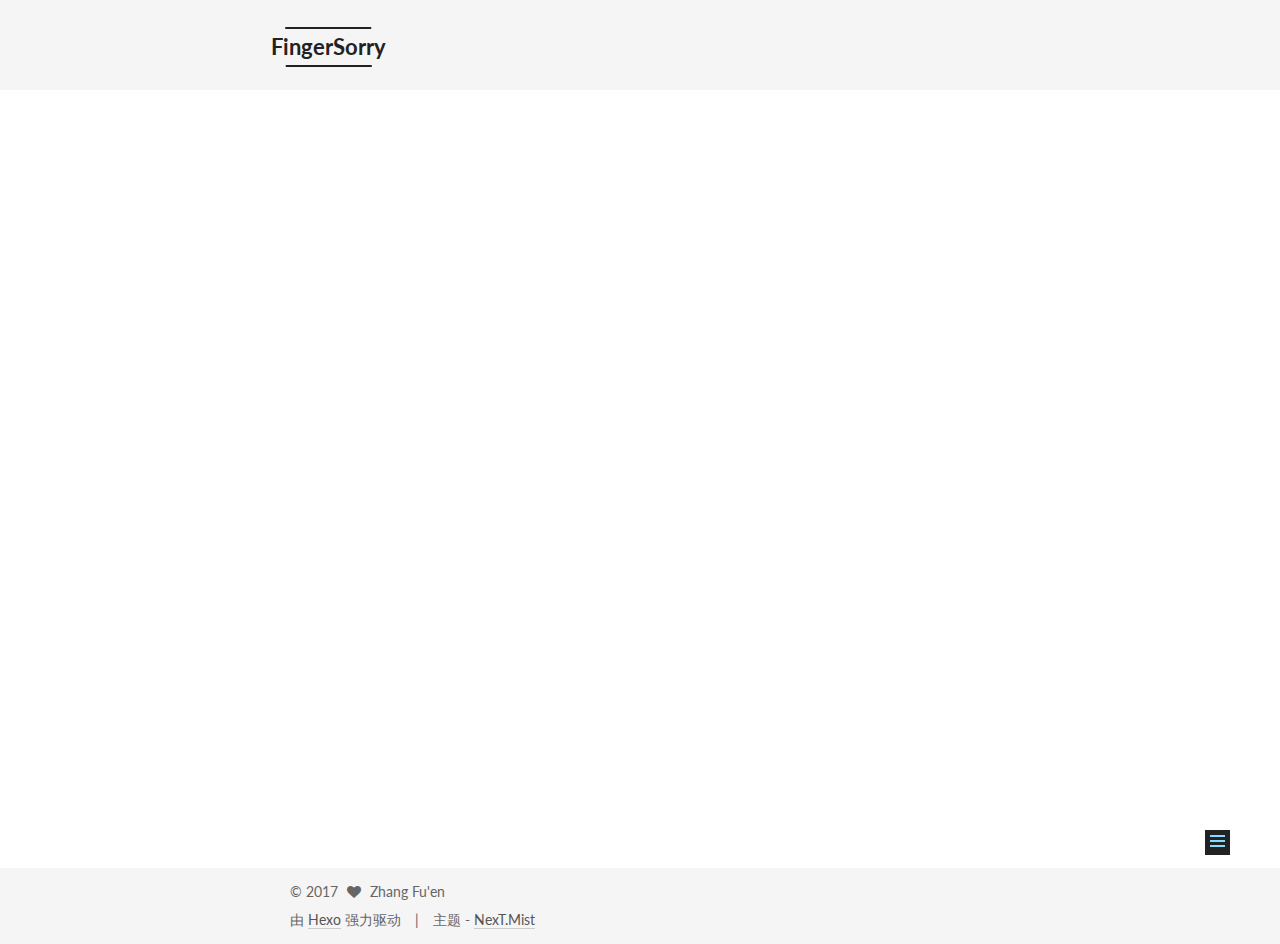
<file: 2017/01/16/volley-错误总结/index.html>
<!doctype html>



  


<html class="theme-next mist use-motion">
<head>
  <meta charset="UTF-8"/>
<meta http-equiv="X-UA-Compatible" content="IE=edge,chrome=1" />
<meta name="viewport" content="width=device-width, initial-scale=1, maximum-scale=1"/>



<meta http-equiv="Cache-Control" content="no-transform" />
<meta http-equiv="Cache-Control" content="no-siteapp" />












  
  
  <link href="/vendors/fancybox/source/jquery.fancybox.css?v=2.1.5" rel="stylesheet" type="text/css" />




  
  
  
  

  
    
    
  

  

  

  

  

  
    
    
    <link href="//fonts.googleapis.com/css?family=Lato:300,300italic,400,400italic,700,700italic&subset=latin,latin-ext" rel="stylesheet" type="text/css">
  






<link href="/vendors/font-awesome/css/font-awesome.min.css?v=4.4.0" rel="stylesheet" type="text/css" />

<link href="/css/main.css?v=5.0.1" rel="stylesheet" type="text/css" />


  <meta name="keywords" content="Hexo, NexT" />





  <link rel="alternate" href="/atom.xml" title="FingerSorry" type="application/atom+xml" />




  <link rel="shortcut icon" type="image/x-icon" href="/favicon.ico?v=5.0.1" />






<meta name="description" content="NullPointerException在编译Android Studio的时候遇到了这个错误：

onErrorResponse: com.android.volley.VolleyError: java.lang.NullPointerException: Attempt to read from field ‘com.android.volley.Cache$Entry com.androi">
<meta property="og:type" content="article">
<meta property="og:title" content="volley 错误总结">
<meta property="og:url" content="http://yoursite.com/2017/01/16/volley-错误总结/index.html">
<meta property="og:site_name" content="FingerSorry">
<meta property="og:description" content="NullPointerException在编译Android Studio的时候遇到了这个错误：

onErrorResponse: com.android.volley.VolleyError: java.lang.NullPointerException: Attempt to read from field ‘com.android.volley.Cache$Entry com.androi">
<meta property="og:updated_time" content="2017-01-16T09:09:17.356Z">
<meta name="twitter:card" content="summary">
<meta name="twitter:title" content="volley 错误总结">
<meta name="twitter:description" content="NullPointerException在编译Android Studio的时候遇到了这个错误：

onErrorResponse: com.android.volley.VolleyError: java.lang.NullPointerException: Attempt to read from field ‘com.android.volley.Cache$Entry com.androi">



<script type="text/javascript" id="hexo.configuration">
  var NexT = window.NexT || {};
  var CONFIG = {
    scheme: 'Mist',
    sidebar: {"position":"left","display":"post"},
    fancybox: true,
    motion: true,
    duoshuo: {
      userId: 0,
      author: '博主'
    }
  };
</script>

  <title> volley 错误总结 | FingerSorry </title>
</head>

<body itemscope itemtype="http://schema.org/WebPage" lang="zh-Hans">

  



  <script type="text/javascript">
    var _hmt = _hmt || [];
    (function() {
      var hm = document.createElement("script");
      hm.src = "//hm.baidu.com/hm.js?f30b4c1b11a6920df5fe71dfe13d20ff";
      var s = document.getElementsByTagName("script")[0];
      s.parentNode.insertBefore(hm, s);
    })();
  </script>








  
  
    
  

  <div class="container one-collumn sidebar-position-left page-post-detail ">
    <div class="headband"></div>

    <header id="header" class="header" itemscope itemtype="http://schema.org/WPHeader">
      <div class="header-inner"><div class="site-meta ">
  

  <div class="custom-logo-site-title">
    <a href="/"  class="brand" rel="start">
      <span class="logo-line-before"><i></i></span>
      <span class="site-title">FingerSorry</span>
      <span class="logo-line-after"><i></i></span>
    </a>
  </div>
  <p class="site-subtitle"></p>
</div>

<div class="site-nav-toggle">
  <button>
    <span class="btn-bar"></span>
    <span class="btn-bar"></span>
    <span class="btn-bar"></span>
  </button>
</div>

<nav class="site-nav">
  

  
    <ul id="menu" class="menu">
      
        
        <li class="menu-item menu-item-home">
          <a href="/" rel="section">
            
              <i class="menu-item-icon fa fa-fw fa-home"></i> <br />
            
            首页
          </a>
        </li>
      
        
        <li class="menu-item menu-item-categories">
          <a href="/categories" rel="section">
            
              <i class="menu-item-icon fa fa-fw fa-th"></i> <br />
            
            分类
          </a>
        </li>
      
        
        <li class="menu-item menu-item-about">
          <a href="/about" rel="section">
            
              <i class="menu-item-icon fa fa-fw fa-user"></i> <br />
            
            关于
          </a>
        </li>
      
        
        <li class="menu-item menu-item-archives">
          <a href="/archives" rel="section">
            
              <i class="menu-item-icon fa fa-fw fa-archive"></i> <br />
            
            归档
          </a>
        </li>
      
        
        <li class="menu-item menu-item-tags">
          <a href="/tags" rel="section">
            
              <i class="menu-item-icon fa fa-fw fa-tags"></i> <br />
            
            标签
          </a>
        </li>
      
        
        <li class="menu-item menu-item-commonweal">
          <a href="/404.html" rel="section">
            
              <i class="menu-item-icon fa fa-fw fa-heartbeat"></i> <br />
            
            公益404
          </a>
        </li>
      

      
    </ul>
  

  
</nav>

 </div>
    </header>

    <main id="main" class="main">
      <div class="main-inner">
        <div class="content-wrap">
          <div id="content" class="content">
            

  <div id="posts" class="posts-expand">
    

  
  

  
  
  

  <article class="post post-type-normal " itemscope itemtype="http://schema.org/Article">

    
      <header class="post-header">

        
        
          <h1 class="post-title" itemprop="name headline">
            
            
              
                volley 错误总结
              
            
          </h1>
        

        <div class="post-meta">
          <span class="post-time">
            <span class="post-meta-item-icon">
              <i class="fa fa-calendar-o"></i>
            </span>
            <span class="post-meta-item-text">发表于</span>
            <time itemprop="dateCreated" datetime="2017-01-16T16:52:07+08:00" content="2017-01-16">
              2017-01-16
            </time>
          </span>

          

          
            
              <span class="post-comments-count">
                &nbsp; | &nbsp;
                <a href="/2017/01/16/volley-错误总结/#comments" itemprop="discussionUrl">
                  <span class="post-comments-count ds-thread-count" data-thread-key="2017/01/16/volley-错误总结/" itemprop="commentsCount"></span>
                </a>
              </span>
            
          

          

          
          
             <span id="/2017/01/16/volley-错误总结/" class="leancloud_visitors" data-flag-title="volley 错误总结">
               &nbsp; | &nbsp;
               <span class="post-meta-item-icon">
                 <i class="fa fa-eye"></i>
               </span>
               <span class="post-meta-item-text">阅读次数 </span>
               <span class="leancloud-visitors-count"></span>
              </span>
          

          
        </div>
      </header>
    


    <div class="post-body" itemprop="articleBody">

      
      

      
        <h1 id="NullPointerException"><a href="#NullPointerException" class="headerlink" title="NullPointerException"></a>NullPointerException</h1><p>在编译Android Studio的时候遇到了这个错误：</p>
<blockquote>
<p>onErrorResponse: com.android.volley.VolleyError: java.lang.NullPointerException: Attempt to read from field ‘com.android.volley.Cache$Entry com.android.volley.Response.cacheEntry’ on a null object reference</p>
</blockquote>
<p>这个就是不知道哪里出现了空指针。耽误了我一天的时间。硬着头皮理解了一遍，大概意思是：</p>
<blockquote>
<p>错误的回复:VolleyError:出现了空指针，不能读取，一个空的引用</p>
</blockquote>
<p>然后想到了我使用的是自定义的request方法，在<strong>parseNetworkResponse()</strong> 方法中，对相应的数据进行了处理，然后截取了volley默认的相应。在ErrorListener中没有相应内容，导致了这个问题。</p>

      
    </div>

    <div>
      
        
      
    </div>

    <div>
      
        

      
    </div>

    <footer class="post-footer">
      

      
        <div class="post-nav">
          <div class="post-nav-next post-nav-item">
            
              <a href="/2017/01/12/article-title/" rel="next" title="article title">
                <i class="fa fa-chevron-left"></i> article title
              </a>
            
          </div>

          <div class="post-nav-prev post-nav-item">
            
          </div>
        </div>
      

      
      
    </footer>
  </article>



    <div class="post-spread">
      
    </div>
  </div>


          </div>
          


          
  <div class="comments" id="comments">
    
      <div class="ds-thread" data-thread-key="2017/01/16/volley-错误总结/"
           data-title="volley 错误总结" data-url="http://yoursite.com/2017/01/16/volley-错误总结/">
      </div>
    
  </div>


        </div>
        
          
  
  <div class="sidebar-toggle">
    <div class="sidebar-toggle-line-wrap">
      <span class="sidebar-toggle-line sidebar-toggle-line-first"></span>
      <span class="sidebar-toggle-line sidebar-toggle-line-middle"></span>
      <span class="sidebar-toggle-line sidebar-toggle-line-last"></span>
    </div>
  </div>

  <aside id="sidebar" class="sidebar">
    <div class="sidebar-inner">

      

      
        <ul class="sidebar-nav motion-element">
          <li class="sidebar-nav-toc sidebar-nav-active" data-target="post-toc-wrap" >
            文章目录
          </li>
          <li class="sidebar-nav-overview" data-target="site-overview">
            站点概览
          </li>
        </ul>
      

      <section class="site-overview sidebar-panel ">
        <div class="site-author motion-element" itemprop="author" itemscope itemtype="http://schema.org/Person">
          <img class="site-author-image" itemprop="image"
               src="/images/avatar.gif"
               alt="Zhang Fu'en" />
          <p class="site-author-name" itemprop="name">Zhang Fu'en</p>
          <p class="site-description motion-element" itemprop="description"></p>
        </div>
        <nav class="site-state motion-element">
          <div class="site-state-item site-state-posts">
            <a href="/archives">
              <span class="site-state-item-count">3</span>
              <span class="site-state-item-name">日志</span>
            </a>
          </div>

          

          

        </nav>

        
          <div class="feed-link motion-element">
            <a href="/atom.xml" rel="alternate">
              <i class="fa fa-rss"></i>
              RSS
            </a>
          </div>
        

        <div class="links-of-author motion-element">
          
        </div>

        
        

        
        

      </section>

      
        <section class="post-toc-wrap motion-element sidebar-panel sidebar-panel-active">
          <div class="post-toc">
            
              
            
            
              <div class="post-toc-content"><ol class="nav"><li class="nav-item nav-level-1"><a class="nav-link" href="#NullPointerException"><span class="nav-number">1.</span> <span class="nav-text">NullPointerException</span></a></li></ol></div>
            
          </div>
        </section>
      

    </div>
  </aside>


        
      </div>
    </main>

    <footer id="footer" class="footer">
      <div class="footer-inner">
        <div class="copyright" >
  
  &copy; 
  <span itemprop="copyrightYear">2017</span>
  <span class="with-love">
    <i class="fa fa-heart"></i>
  </span>
  <span class="author" itemprop="copyrightHolder">Zhang Fu'en</span>
</div>

<div class="powered-by">
  由 <a class="theme-link" href="http://hexo.io">Hexo</a> 强力驱动
</div>

<div class="theme-info">
  主题 -
  <a class="theme-link" href="https://github.com/iissnan/hexo-theme-next">
    NexT.Mist
  </a>
</div>

        

        
      </div>
    </footer>

    <div class="back-to-top">
      <i class="fa fa-arrow-up"></i>
    </div>
  </div>

  

<script type="text/javascript">
  if (Object.prototype.toString.call(window.Promise) !== '[object Function]') {
    window.Promise = null;
  }
</script>









  



  
  <script type="text/javascript" src="/vendors/jquery/index.js?v=2.1.3"></script>

  
  <script type="text/javascript" src="/vendors/fastclick/lib/fastclick.min.js?v=1.0.6"></script>

  
  <script type="text/javascript" src="/vendors/jquery_lazyload/jquery.lazyload.js?v=1.9.7"></script>

  
  <script type="text/javascript" src="/vendors/velocity/velocity.min.js?v=1.2.1"></script>

  
  <script type="text/javascript" src="/vendors/velocity/velocity.ui.min.js?v=1.2.1"></script>

  
  <script type="text/javascript" src="/vendors/fancybox/source/jquery.fancybox.pack.js?v=2.1.5"></script>


  


  <script type="text/javascript" src="/js/src/utils.js?v=5.0.1"></script>

  <script type="text/javascript" src="/js/src/motion.js?v=5.0.1"></script>



  
  

  
  <script type="text/javascript" src="/js/src/scrollspy.js?v=5.0.1"></script>
<script type="text/javascript" src="/js/src/post-details.js?v=5.0.1"></script>



  


  <script type="text/javascript" src="/js/src/bootstrap.js?v=5.0.1"></script>



  

  
    
  

  <script type="text/javascript">
    var duoshuoQuery = {short_name:"fingersorry"};
    (function() {
      var ds = document.createElement('script');
      ds.type = 'text/javascript';ds.async = true;
      ds.id = 'duoshuo-script';
      ds.src = (document.location.protocol == 'https:' ? 'https:' : 'http:') + '//static.duoshuo.com/embed.js';
      ds.charset = 'UTF-8';
      (document.getElementsByTagName('head')[0]
      || document.getElementsByTagName('body')[0]).appendChild(ds);
    })();
  </script>

  
    
  





  
  
  

  

  
  <script src="https://cdn1.lncld.net/static/js/av-core-mini-0.6.1.js"></script>
  <script>AV.initialize("wDdd3ERoeb0tDEKiqLDEYG3f-gzGzoHsz", "Vxi5oKl0GIR1iEvidDTR4R8x");</script>
  <script>
    function showTime(Counter) {
      var query = new AV.Query(Counter);
      var entries = [];
      var $visitors = $(".leancloud_visitors");

      $visitors.each(function () {
        entries.push( $(this).attr("id").trim() );
      });

      query.containedIn('url', entries);
      query.find()
        .done(function (results) {
          var COUNT_CONTAINER_REF = '.leancloud-visitors-count';

          if (results.length === 0) {
            $visitors.find(COUNT_CONTAINER_REF).text(0);
            return;
          }

          for (var i = 0; i < results.length; i++) {
            var item = results[i];
            var url = item.get('url');
            var time = item.get('time');
            var element = document.getElementById(url);

            $(element).find(COUNT_CONTAINER_REF).text(time);
          }
        })
        .fail(function (object, error) {
          console.log("Error: " + error.code + " " + error.message);
        });
    }

    function addCount(Counter) {
      var $visitors = $(".leancloud_visitors");
      var url = $visitors.attr('id').trim();
      var title = $visitors.attr('data-flag-title').trim();
      var query = new AV.Query(Counter);

      query.equalTo("url", url);
      query.find({
        success: function(results) {
          if (results.length > 0) {
            var counter = results[0];
            counter.fetchWhenSave(true);
            counter.increment("time");
            counter.save(null, {
              success: function(counter) {
                var $element = $(document.getElementById(url));
                $element.find('.leancloud-visitors-count').text(counter.get('time'));
              },
              error: function(counter, error) {
                console.log('Failed to save Visitor num, with error message: ' + error.message);
              }
            });
          } else {
            var newcounter = new Counter();
            /* Set ACL */
            var acl = new AV.ACL();
            acl.setPublicReadAccess(true);
            acl.setPublicWriteAccess(true);
            newcounter.setACL(acl);
            /* End Set ACL */
            newcounter.set("title", title);
            newcounter.set("url", url);
            newcounter.set("time", 1);
            newcounter.save(null, {
              success: function(newcounter) {
                var $element = $(document.getElementById(url));
                $element.find('.leancloud-visitors-count').text(newcounter.get('time'));
              },
              error: function(newcounter, error) {
                console.log('Failed to create');
              }
            });
          }
        },
        error: function(error) {
          console.log('Error:' + error.code + " " + error.message);
        }
      });
    }

    $(function() {
      var Counter = AV.Object.extend("Counter");
      if ($('.leancloud_visitors').length == 1) {
        addCount(Counter);
      } else if ($('.post-title-link').length > 1) {
        showTime(Counter);
      }
    });
  </script>



  

</body>
</html>
</file>
<file: css/main.css>
/* normalize.css v3.0.2 | MIT License | git.io/normalize */
html {
  font-family: sans-serif; /* 1 */
  -ms-text-size-adjust: 100%; /* 2 */
  -webkit-text-size-adjust: 100%; /* 2 */
}
body {
  margin: 0;
}
article,
aside,
details,
figcaption,
figure,
footer,
header,
hgroup,
main,
menu,
nav,
section,
summary {
  display: block;
}
audio,
canvas,
progress,
video {
  display: inline-block; /* 1 */
  vertical-align: baseline; /* 2 */
}
audio:not([controls]) {
  display: none;
  height: 0;
}
[hidden],
template {
  display: none;
}
a {
  background-color: transparent;
}
a:active,
a:hover {
  outline: 0;
}
abbr[title] {
  border-bottom: 1px dotted;
}
b,
strong {
  font-weight: bold;
}
dfn {
  font-style: italic;
}
h1 {
  font-size: 2em;
  margin: 0.67em 0;
}
mark {
  background: #ff0;
  color: #000;
}
small {
  font-size: 80%;
}
sub,
sup {
  font-size: 75%;
  line-height: 0;
  position: relative;
  vertical-align: baseline;
}
sup {
  top: -0.5em;
}
sub {
  bottom: -0.25em;
}
img {
  border: 0;
}
svg:not(:root) {
  overflow: hidden;
}
figure {
  margin: 1em 40px;
}
hr {
  -moz-box-sizing: content-box;
  box-sizing: content-box;
  height: 0;
}
pre {
  overflow: auto;
}
code,
kbd,
pre,
samp {
  font-family: monospace, monospace;
  font-size: 1em;
}
button,
input,
optgroup,
select,
textarea {
  color: inherit; /* 1 */
  font: inherit; /* 2 */
  margin: 0; /* 3 */
}
button {
  overflow: visible;
}
button,
select {
  text-transform: none;
}
button,
html input[type="button"],
input[type="reset"],
input[type="submit"] {
  -webkit-appearance: button; /* 2 */
  cursor: pointer; /* 3 */
}
button[disabled],
html input[disabled] {
  cursor: default;
}
button::-moz-focus-inner,
input::-moz-focus-inner {
  border: 0;
  padding: 0;
}
input {
  line-height: normal;
}
input[type="checkbox"],
input[type="radio"] {
  box-sizing: border-box; /* 1 */
  padding: 0; /* 2 */
}
input[type="number"]::-webkit-inner-spin-button,
input[type="number"]::-webkit-outer-spin-button {
  height: auto;
}
input[type="search"] {
  -webkit-appearance: textfield; /* 1 */
  -moz-box-sizing: content-box;
  -webkit-box-sizing: content-box; /* 2 */
  box-sizing: content-box;
}
input[type="search"]::-webkit-search-cancel-button,
input[type="search"]::-webkit-search-decoration {
  -webkit-appearance: none;
}
fieldset {
  border: 1px solid #c0c0c0;
  margin: 0 2px;
  padding: 0.35em 0.625em 0.75em;
}
legend {
  border: 0; /* 1 */
  padding: 0; /* 2 */
}
textarea {
  overflow: auto;
}
optgroup {
  font-weight: bold;
}
table {
  border-collapse: collapse;
  border-spacing: 0;
}
td,
th {
  padding: 0;
}
::selection {
  background: #262a30;
  color: #fff;
}
body {
  position: relative;
  font-family: 'Lato', "PingFang SC", "Microsoft YaHei", sans-serif;
  font-size: 14px;
  line-height: 2;
  color: #555;
  background: #fff;
}
@media (max-width: 767px) {
  body {
    padding-right: 0 !important;
  }
}
@media (min-width: 768px) and (max-width: 991px) {
  body {
    padding-right: 0 !important;
  }
}
@media (min-width: 1600px) {
  body {
    font-size: 16px;
  }
}
h1,
h2,
h3,
h4,
h5,
h6 {
  margin: 0;
  padding: 0;
  font-weight: bold;
  line-height: 1.5;
  font-family: 'Lato', "PingFang SC", "Microsoft YaHei", sans-serif;
}
h2,
h3,
h4,
h5,
h6 {
  margin: 20px 0 15px;
}
h1 {
  font-size: 24px;
}
@media (max-width: 767px) {
  h1 {
    font-size: 20px;
  }
}
h2 {
  font-size: 22px;
}
@media (max-width: 767px) {
  h2 {
    font-size: 18px;
  }
}
h3 {
  font-size: 20px;
}
@media (max-width: 767px) {
  h3 {
    font-size: 16px;
  }
}
h4 {
  font-size: 18px;
}
@media (max-width: 767px) {
  h4 {
    font-size: 14px;
  }
}
h5 {
  font-size: 16px;
}
@media (max-width: 767px) {
  h5 {
    font-size: 12px;
  }
}
h6 {
  font-size: 14px;
}
@media (max-width: 767px) {
  h6 {
    font-size: 10px;
  }
}
p {
  margin: 0 0 25px 0;
}
a {
  color: #555;
  text-decoration: none;
  border-bottom: 1px solid #999;
  word-wrap: break-word;
}
a:hover {
  color: #222;
  border-bottom-color: #222;
}
ul {
  list-style: none;
}
blockquote {
  margin: 0;
  padding: 0;
}
img {
  display: block;
  margin: auto;
  max-width: 100%;
  height: auto;
}
hr {
  margin: 40px 0;
  height: 3px;
  border: none;
  background-color: #ddd;
  background-image: repeating-linear-gradient(-45deg, #fff, #fff 4px, transparent 4px, transparent 8px);
}
blockquote {
  padding: 0 15px;
  color: #666;
  border-left: 4px solid #ddd;
}
blockquote cite::before {
  content: "-";
  padding: 0 5px;
}
dt {
  font-weight: 700;
}
dd {
  margin: 0;
  padding: 0;
}
.text-left {
  text-align: left;
}
.text-center {
  text-align: center;
}
.text-right {
  text-align: right;
}
.text-justify {
  text-align: justify;
}
.text-nowrap {
  white-space: nowrap;
}
.text-lowercase {
  text-transform: lowercase;
}
.text-uppercase {
  text-transform: uppercase;
}
.text-capitalize {
  text-transform: capitalize;
}
.center-block {
  display: block;
  margin-left: auto;
  margin-right: auto;
}
.clearfix:before,
.clearfix:after {
  content: " ";
  display: table;
}
.clearfix:after {
  clear: both;
}
.pullquote {
  width: 45%;
}
.pullquote.left {
  float: left;
  margin-left: 5px;
  margin-right: 10px;
}
.pullquote.right {
  float: right;
  margin-left: 10px;
  margin-right: 5px;
}
.affix.affix.affix {
  position: fixed;
}
.translation {
  margin-top: -20px;
  font-size: 14px;
  color: #999;
}
.scrollbar-measure {
  width: 100px;
  height: 100px;
  overflow: scroll;
  position: absolute;
  top: -9999px;
}
.use-motion .motion-element {
  opacity: 0;
}
#local-search-input {
  padding: 3px;
  border: none;
  text-indent: 14px;
  border-radius: 0;
  width: 140px;
  outline: none;
  border-bottom: 1px solid #999;
  background: inherit;
  opacity: 0.5;
}
#local-search-input:focus {
  opacity: 1;
}
.search-icon {
  position: absolute;
  top: 9px;
}
table {
  margin: 20px 0;
  width: 100%;
  border-collapse: collapse;
  border-spacing: 0;
  border: 1px solid #ddd;
  font-size: 14px;
  table-layout: fixed;
  word-wrap: break-all;
}
table>tbody>tr:nth-of-type(odd) {
  background-color: #f9f9f9;
}
table>tbody>tr:hover {
  background-color: #f5f5f5;
}
caption,
th,
td {
  padding: 8px;
  text-align: left;
  vertical-align: middle;
  font-weight: normal;
}
th,
td {
  border-bottom: 3px solid #ddd;
  border-right: 1px solid #eee;
}
th {
  padding-bottom: 10px;
  font-weight: 700;
}
td {
  border-bottom-width: 1px;
}
html,
body {
  height: 100%;
}
.container {
  position: relative;
  min-height: 100%;
}
.header-inner {
  margin: 0 auto;
  padding: 100px 0 70px;
  width: 700px;
}
@media (min-width: 1600px) {
  .container .header-inner {
    width: 900px;
  }
}
.main {
  padding-bottom: 150px;
}
.main-inner {
  margin: 0 auto;
  width: 700px;
}
@media (min-width: 1600px) {
  .container .main-inner {
    width: 900px;
  }
}
.footer {
  position: absolute;
  left: 0;
  bottom: 0;
  width: 100%;
  min-height: 50px;
}
.footer-inner {
  box-sizing: border-box;
  margin: 20px auto;
  width: 700px;
}
@media (min-width: 1600px) {
  .container .footer-inner {
    width: 900px;
  }
}
pre,
.highlight {
  overflow: auto;
  margin: 20px 0;
  padding: 15px;
  font-size: 13px;
  color: #4d4d4c;
  background: #f7f7f7;
  line-height: 1.6;
}
pre,
code {
  font-family: consolas, Menlo, "PingFang SC", "Microsoft YaHei", monospace;
}
code {
  padding: 2px 4px;
  word-break: break-all;
  color: #555;
  background: #eee;
  border-radius: 4px;
  font-size: 13px;
}
pre code {
  padding: 0;
  color: #4d4d4c;
  background: none;
  text-shadow: none;
}
.highlight pre {
  border: none;
  margin: 0;
  padding: 1px;
}
.highlight table {
  margin: 0;
  width: auto;
  border: none;
}
.highlight td {
  border: none;
  padding: 0;
}
.highlight figcaption {
  font-size: 1em;
  color: #4d4d4c;
  line-height: 1em;
  margin-bottom: 1em;
}
.highlight figcaption:before,
.highlight figcaption:after {
  content: " ";
  display: table;
}
.highlight figcaption:after {
  clear: both;
}
.highlight figcaption a {
  float: right;
  color: #4d4d4c;
}
.highlight figcaption a:hover {
  border-bottom-color: #4d4d4c;
}
.highlight .gutter pre {
  color: #666;
  text-align: right;
  padding-right: 20px;
}
.highlight .line {
  height: 20px;
}
.gist table {
  width: auto;
}
.gist table td {
  border: none;
}
pre .comment {
  color: #8e908c;
}
pre .variable,
pre .attribute,
pre .tag,
pre .regexp,
pre .ruby .constant,
pre .xml .tag .title,
pre .xml .pi,
pre .xml .doctype,
pre .html .doctype,
pre .css .id,
pre .css .class,
pre .css .pseudo {
  color: #c82829;
}
pre .number,
pre .preprocessor,
pre .built_in,
pre .literal,
pre .params,
pre .constant,
pre .command {
  color: #f5871f;
}
pre .ruby .class .title,
pre .css .rules .attribute,
pre .string,
pre .value,
pre .inheritance,
pre .header,
pre .ruby .symbol,
pre .xml .cdata,
pre .special,
pre .number,
pre .formula {
  color: #718c00;
}
pre .title,
pre .css .hexcolor {
  color: #3e999f;
}
pre .function,
pre .python .decorator,
pre .python .title,
pre .ruby .function .title,
pre .ruby .title .keyword,
pre .perl .sub,
pre .javascript .title,
pre .coffeescript .title {
  color: #4271ae;
}
pre .keyword,
pre .javascript .function {
  color: #8959a8;
}
.full-image.full-image.full-image {
  border: none;
  max-width: 100%;
  width: auto;
  margin: 20px auto;
}
@media (min-width: 992px) {
  .full-image.full-image.full-image {
    max-width: none;
    width: 126%;
    margin: 0 -13%;
  }
}
.blockquote-center,
.page-home .post-type-quote blockquote,
.page-post-detail .post-type-quote blockquote {
  position: relative;
  margin: 40px 0;
  padding: 0;
  border-left: none;
  text-align: center;
}
.blockquote-center::before,
.page-home .post-type-quote blockquote::before,
.page-post-detail .post-type-quote blockquote::before,
.blockquote-center::after,
.page-home .post-type-quote blockquote::after,
.page-post-detail .post-type-quote blockquote::after {
  position: absolute;
  content: ' ';
  display: block;
  width: 100%;
  height: 24px;
  opacity: 0.2;
  background-repeat: no-repeat;
  background-position: 0 -6px;
  background-size: 22px 22px;
}
.blockquote-center::before,
.page-home .post-type-quote blockquote::before,
.page-post-detail .post-type-quote blockquote::before {
  top: -20px;
  background-image: url("../images/quote-l.svg");
  border-top: 1px solid #ccc;
}
.blockquote-center::after,
.page-home .post-type-quote blockquote::after,
.page-post-detail .post-type-quote blockquote::after {
  bottom: -20px;
  background-image: url("../images/quote-r.svg");
  border-bottom: 1px solid #ccc;
  background-position: 100% 8px;
}
.blockquote-center p,
.page-home .post-type-quote blockquote p,
.page-post-detail .post-type-quote blockquote p,
.blockquote-center div,
.page-home .post-type-quote blockquote div,
.page-post-detail .post-type-quote blockquote div {
  text-align: center;
}
.post .post-body .group-picture img {
  box-sizing: border-box;
  padding: 0 3px;
  border: none;
}
.post .group-picture-row {
  overflow: hidden;
  margin-top: 6px;
}
.post .group-picture-row:first-child {
  margin-top: 0;
}
.post .group-picture-column {
  float: left;
}
.page-post-detail .post-body .group-picture-column {
  float: none;
  margin-top: 10px;
  width: auto !important;
}
.page-post-detail .post-body .group-picture-column img {
  margin: 0 auto;
}
.page-archive .group-picture-container {
  overflow: hidden;
}
.page-archive .group-picture-row {
  float: left;
}
.page-archive .group-picture-row:first-child {
  margin-top: 6px;
}
.page-archive .group-picture-column {
  max-width: 150px;
  max-height: 150px;
}
.btn {
  display: inline-block;
  padding: 0 20px;
  font-size: 14px;
  color: #fff;
  background: #222;
  border: 2px solid #222;
  text-decoration: none;
  border-radius: 0;
  transition-property: background-color;
  transition-duration: 0.2s;
  transition-timing-function: ease-in-out;
  transition-delay: 0s;
}
.btn:hover,
.post-more-link .btn:hover {
  border-color: #222;
  color: #222;
  background: #fff;
}
.btn-bar {
  display: block;
  width: 22px;
  height: 2px;
  background: #555;
  border-radius: 1px;
}
.btn-bar+.btn-bar {
  margin-top: 4px;
}
.pagination {
  margin: 120px 0 40px;
  text-align: center;
  border-top: 1px solid #eee;
}
.page-number-basic,
.pagination .prev,
.pagination .next,
.pagination .page-number,
.pagination .space {
  display: inline-block;
  position: relative;
  top: -1px;
  margin: 0 10px;
  padding: 0 10px;
  line-height: 30px;
}
@media (max-width: 767px) {
  .page-number-basic,
  .pagination .prev,
  .pagination .next,
  .pagination .page-number,
  .pagination .space {
    margin: 0 5px;
  }
}
.pagination .prev,
.pagination .next,
.pagination .page-number {
  border-bottom: 0;
  border-top: 1px solid #eee;
  transition-property: border-color;
  transition-duration: 0.2s;
  transition-timing-function: ease-in-out;
  transition-delay: 0s;
}
.pagination .prev:hover,
.pagination .next:hover,
.pagination .page-number:hover {
  border-top-color: #222;
}
.pagination .space {
  padding: 0;
  margin: 0;
}
.pagination .prev {
  margin-left: 0;
}
.pagination .next {
  margin-right: 0;
}
.pagination .page-number.current {
  color: #fff;
  background: #ccc;
  border-top-color: #ccc;
}
@media (max-width: 767px) {
  .pagination {
    border-top: none;
  }
  .pagination .prev,
  .pagination .next,
  .pagination .page-number {
    margin-bottom: 10px;
    border-top: 0;
    border-bottom: 1px solid #eee;
  }
  .pagination .prev:hover,
  .pagination .next:hover,
  .pagination .page-number:hover {
    border-bottom-color: #222;
  }
}
.comments {
  margin: 60px 20px 0;
}
.tag-cloud {
  text-align: center;
}
.tag-cloud a {
  display: inline-block;
  margin: 10px;
}
.back-to-top {
  box-sizing: border-box;
  position: fixed;
  bottom: -100px;
  right: 50px;
  z-index: 1050;
  padding: 0 6px;
  width: 25px;
  background: #222;
  font-size: 12px;
  opacity: 1;
  color: #fff;
  cursor: pointer;
  text-align: center;
  -webkit-transform: translateZ(0);
  transition-property: bottom;
  transition-duration: 0.2s;
  transition-timing-function: ease-in-out;
  transition-delay: 0s;
}
@media (max-width: 767px) {
  .back-to-top {
    display: none;
  }
}
@media (min-width: 768px) and (max-width: 991px) {
  .back-to-top {
    display: none;
  }
}
.back-to-top.back-to-top-on {
  bottom: 19px;
}
.header {
  background: #fff;
}
.header-inner {
  position: relative;
}
.headband {
  height: 3px;
  background: #222;
}
.site-meta {
  margin: 0;
  text-align: left;
}
@media (max-width: 767px) {
  .site-meta {
    text-align: center;
  }
}
.brand {
  position: relative;
  display: inline-block;
  padding: 0 40px;
  color: #222;
  background: #222;
  border-bottom: none;
}
.brand:hover {
  color: #222;
}
.logo {
  display: inline-block;
  margin-right: 5px;
  line-height: 36px;
  vertical-align: top;
}
.site-title {
  display: inline-block;
  vertical-align: top;
  line-height: 36px;
  font-size: 20px;
  font-weight: normal;
  font-family: 'Lato', "PingFang SC", "Microsoft YaHei", sans-serif;
}
.site-subtitle {
  margin-top: 10px;
  font-size: 13px;
  color: #999;
}
.use-motion .brand {
  opacity: 0;
}
.use-motion .logo,
.use-motion .site-title,
.use-motion .site-subtitle {
  opacity: 0;
  position: relative;
  top: -10px;
}
.site-nav-toggle {
  display: none;
  position: absolute;
  top: 10px;
  left: 10px;
}
@media (max-width: 767px) {
  .site-nav-toggle {
    display: block;
  }
}
.site-nav-toggle button {
  margin-top: 2px;
  padding: 9px 10px;
  background: transparent;
  border: none;
}
@media (max-width: 767px) {
  .site-nav {
    display: none;
    margin: 0 -10px;
    padding: 0 10px;
    clear: both;
    border-top: 1px solid #ddd;
  }
}
@media (min-width: 768px) and (max-width: 991px) {
  .site-nav {
    display: block !important;
  }
}
@media (min-width: 992px) {
  .site-nav {
    display: block !important;
  }
}
.menu {
  margin-top: 20px;
  padding-left: 0;
  text-align: center;
}
.menu .menu-item {
  display: inline-block;
  margin: 0 10px;
}
@media screen and (max-width: 767px) {
  .menu .menu-item {
    margin-top: 10px;
  }
}
.menu .menu-item a {
  display: block;
  font-size: 13px;
  text-transform: capitalize;
  line-height: inherit;
  border-bottom: 1px solid transparent;
  transition-property: border-color;
  transition-duration: 0.2s;
  transition-timing-function: ease-in-out;
  transition-delay: 0s;
}
.menu .menu-item a:hover {
  border-bottom-color: #222;
}
.menu .menu-item .fa {
  margin-right: 5px;
}
.use-motion .menu-item {
  opacity: 0;
}
.post-body {
  font-family: 'Lato', "PingFang SC", "Microsoft YaHei", sans-serif;
}
@media (max-width: 767px) {
  .post-body {
    word-break: break-word;
  }
}
.post-body .fancybox img {
  display: block !important;
  margin: 0 auto;
  cursor: pointer;
  cursor: zoom-in;
  cursor: -webkit-zoom-in;
}
.post-body .image-caption,
.post-body .figure .caption {
  margin: 10px auto 15px;
  text-align: center;
  font-size: 14px;
  color: #999;
  font-weight: bold;
  line-height: 1;
}
.post-sticky-flag {
  display: inline-block;
  font-size: 16px;
  -ms-transform: rotate(30deg);
  -webkit-transform: rotate(30deg);
  -moz-transform: rotate(30deg);
  -ms-transform: rotate(30deg);
  -o-transform: rotate(30deg);
  transform: rotate(30deg);
}
.posts-expand {
  padding-top: 40px;
}
@media (max-width: 767px) {
  .posts-expand {
    margin: 0 20px;
  }
  .post-body pre,
  .post-body .highlight {
    padding: 10px;
  }
  .post-body pre .gutter pre,
  .post-body .highlight .gutter pre {
    padding-right: 10px;
  }
}
@media (min-width: 992px) {
  .posts-expand .post-body {
    text-align: justify;
  }
}
.posts-expand .post-body h2,
.posts-expand .post-body h3,
.posts-expand .post-body h4,
.posts-expand .post-body h5,
.posts-expand .post-body h6 {
  padding-top: 10px;
}
.posts-expand .post-body h2 .header-anchor,
.posts-expand .post-body h3 .header-anchor,
.posts-expand .post-body h4 .header-anchor,
.posts-expand .post-body h5 .header-anchor,
.posts-expand .post-body h6 .header-anchor {
  float: right;
  margin-left: 10px;
  color: #ccc;
  border-bottom-style: none;
  visibility: hidden;
}
.posts-expand .post-body h2 .header-anchor:hover,
.posts-expand .post-body h3 .header-anchor:hover,
.posts-expand .post-body h4 .header-anchor:hover,
.posts-expand .post-body h5 .header-anchor:hover,
.posts-expand .post-body h6 .header-anchor:hover {
  color: inherit;
}
.posts-expand .post-body h2:hover .header-anchor,
.posts-expand .post-body h3:hover .header-anchor,
.posts-expand .post-body h4:hover .header-anchor,
.posts-expand .post-body h5:hover .header-anchor,
.posts-expand .post-body h6:hover .header-anchor {
  visibility: visible;
}
.posts-expand .post-body ul li {
  list-style: circle;
}
.posts-expand .post-body img {
  box-sizing: border-box;
  margin: auto;
  padding: 3px;
  border: 1px solid #ddd;
}
.posts-expand .fancybox img {
  margin: 0 auto;
}
@media (max-width: 767px) {
  .posts-collapse {
    margin: 0 20px;
  }
  .posts-collapse .post-title,
  .posts-collapse .post-meta {
    display: block;
    width: auto;
    text-align: left;
  }
}
.posts-collapse {
  position: relative;
  z-index: 1010;
  margin-left: 0;
}
.posts-collapse::after {
  content: " ";
  position: absolute;
  top: 20px;
  left: 0;
  margin-left: -2px;
  width: 4px;
  height: 100%;
  background: #f5f5f5;
  z-index: -1;
}
@media (max-width: 767px) {
  .posts-collapse {
    margin: 0 20px;
  }
}
.posts-collapse .collection-title {
  position: relative;
  margin: 60px 0;
}
.posts-collapse .collection-title h2 {
  margin-left: 20px;
}
.posts-collapse .collection-title small {
  color: #bbb;
}
.posts-collapse .collection-title::before {
  content: " ";
  position: absolute;
  left: 0;
  top: 50%;
  margin-left: -4px;
  margin-top: -4px;
  width: 8px;
  height: 8px;
  background: #bbb;
  border-radius: 50%;
}
.posts-collapse .post {
  margin: 30px 0;
}
.posts-collapse .post-header {
  position: relative;
  transition-duration: 0.2s;
  transition-timing-function: ease-in-out;
  transition-delay: 0s;
  transition-property: border;
  border-bottom: 1px dashed #ccc;
}
.posts-collapse .post-header::before {
  content: " ";
  position: absolute;
  left: 0;
  top: 12px;
  width: 6px;
  height: 6px;
  margin-left: -4px;
  background: #bbb;
  border-radius: 50%;
  border: 1px solid #fff;
  transition-duration: 0.2s;
  transition-timing-function: ease-in-out;
  transition-delay: 0s;
  transition-property: background;
}
.posts-collapse .post-header:hover {
  border-bottom-color: #666;
}
.posts-collapse .post-header:hover::before {
  background: #222;
}
.posts-collapse .post-meta {
  position: absolute;
  font-size: 12px;
  left: 20px;
  top: 5px;
}
.posts-collapse .post-comments-count {
  display: none;
}
.posts-collapse .post-title {
  margin-left: 60px;
  font-size: 16px;
  font-weight: normal;
  line-height: inherit;
}
.posts-collapse .post-title::after {
  margin-left: 3px;
  opacity: 0.6;
}
.posts-collapse .post-title a {
  color: #666;
  border-bottom: none;
}
.page-home .post-type-quote .post-header,
.page-post-detail .post-type-quote .post-header,
.page-home .post-type-quote .post-tags,
.page-post-detail .post-type-quote .post-tags {
  display: none;
}
.posts-expand .post-title {
  font-size: 26px;
  text-align: center;
  word-break: break-word;
  font-weight: 400;
}
@media (max-width: 767px) {
  .posts-expand .post-title {
    font-size: 22px;
  }
}
.posts-expand .post-title-link {
  display: inline-block;
  position: relative;
  color: #555;
  border-bottom: none;
  line-height: 1.2;
  vertical-align: top;
}
.posts-expand .post-title-link::before {
  content: "";
  position: absolute;
  width: 100%;
  height: 2px;
  bottom: 0;
  left: 0;
  background-color: #000;
  visibility: hidden;
  -webkit-transform: scaleX(0);
  -moz-transform: scaleX(0);
  -ms-transform: scaleX(0);
  -o-transform: scaleX(0);
  transform: scaleX(0);
  transition-duration: 0.2s;
  transition-timing-function: ease-in-out;
  transition-delay: 0s;
}
.posts-expand .post-title-link:hover::before {
  visibility: visible;
  -webkit-transform: scaleX(1);
  -moz-transform: scaleX(1);
  -ms-transform: scaleX(1);
  -o-transform: scaleX(1);
  transform: scaleX(1);
}
.posts-expand .post-title-link .fa {
  font-size: 16px;
}
.posts-expand .post-meta {
  margin: 3px 0 60px 0;
  color: #999;
  font-family: 'Lato', "PingFang SC", "Microsoft YaHei", sans-serif;
  font-size: 12px;
  text-align: center;
}
.posts-expand .post-meta .post-category-list {
  display: inline-block;
  margin: 0;
  padding: 3px;
}
.posts-expand .post-meta .post-category-list-link {
  color: #999;
}
.post-meta-item-icon {
  display: none;
  margin-right: 3px;
}
@media (min-width: 768px) and (max-width: 991px) {
  .post-meta-item-icon {
    display: inline-block;
  }
}
@media (max-width: 767px) {
  .post-meta-item-icon {
    display: inline-block;
  }
}
@media (min-width: 768px) and (max-width: 991px) {
  .post-meta-item-text {
    display: none;
  }
}
@media (max-width: 767px) {
  .post-meta-item-text {
    display: none;
  }
}
@media (max-width: 767px) {
  .posts-expand .post-comments-count {
    display: none;
  }
}
.post-more-link {
  margin-top: 50px;
}
.post-more-link .btn {
  color: #555;
  font-size: 14px;
  background: transparent;
  border-radius: 0;
  line-height: 2;
}
.posts-expand .post-tags {
  margin-top: 40px;
  text-align: center;
}
.posts-expand .post-tags a {
  display: inline-block;
  margin-right: 10px;
  font-size: 13px;
}
.post-nav {
  overflow: hidden;
  margin-top: 60px;
  padding: 10px;
  white-space: nowrap;
  border-top: 1px solid #eee;
}
.post-nav-item {
  display: inline-block;
  width: 50%;
  white-space: normal;
}
.post-nav-item a {
  position: relative;
  display: inline-block;
  line-height: 25px;
  font-size: 14px;
  color: #555;
  border-bottom: none;
}
.post-nav-item a:hover {
  color: #222;
  border-bottom: none;
}
.post-nav-item a:active {
  top: 2px;
}
.post-nav-item a i {
  font-size: 12px;
}
.post-nav-prev {
  text-align: right;
}
.posts-expand .post-eof {
  display: block;
  margin: 80px auto 60px;
  width: 8%;
  height: 1px;
  background: #ccc;
  text-align: center;
}
.post:last-child .post-eof.post-eof.post-eof {
  display: none;
}
.post-gallery {
  display: table;
  table-layout: fixed;
  width: 100%;
  border-collapse: separate;
}
.post-gallery-row {
  display: table-row;
}
.post-gallery .post-gallery-img {
  display: table-cell;
  text-align: center;
  vertical-align: middle;
  border: none;
}
.post-gallery .post-gallery-img img {
  max-width: 100%;
  max-height: 100%;
  border: none;
}
.fancybox-close,
.fancybox-close:hover {
  border: none;
}
.sidebar {
  position: fixed;
  right: 0;
  top: 0;
  bottom: 0;
  width: 0;
  z-index: 1040;
  box-shadow: inset 0 2px 6px #000;
  background: #222;
  -webkit-transform: translateZ(0);
}
.sidebar a {
  color: #999;
  border-bottom-color: #555;
}
.sidebar a:hover {
  color: #eee;
}
@media (min-width: 768px) and (max-width: 991px) {
  .sidebar {
    display: none !important;
  }
}
@media (max-width: 767px) {
  .sidebar {
    display: none !important;
  }
}
.sidebar-inner {
  position: relative;
  padding: 20px 10px;
  color: #999;
  text-align: center;
}
.sidebar-toggle {
  position: fixed;
  right: 50px;
  bottom: 45px;
  width: 15px;
  height: 15px;
  padding: 5px;
  background: #222;
  line-height: 0;
  z-index: 1050;
  cursor: pointer;
  -webkit-transform: translateZ(0);
}
@media (min-width: 768px) and (max-width: 991px) {
  .sidebar-toggle {
    display: none;
  }
}
@media (max-width: 767px) {
  .sidebar-toggle {
    display: none;
  }
}
.sidebar-toggle-line {
  position: relative;
  display: inline-block;
  vertical-align: top;
  height: 2px;
  width: 100%;
  background: #fff;
  margin-top: 3px;
}
.sidebar-toggle-line:first-child {
  margin-top: 0;
}
.site-author-image {
  display: block;
  margin: 0 auto;
  padding: 2px;
  max-width: 96px;
  height: auto;
  border: 2px solid #333;
}
.site-author-name {
  margin: 5px 0 0;
  text-align: center;
  color: #f5f5f5;
  font-weight: normal;
}
.site-description {
  margin-top: 5px;
  text-align: center;
  font-size: 14px;
  color: #999;
}
.site-state {
  overflow: hidden;
  line-height: 1.4;
  white-space: nowrap;
  text-align: center;
}
.site-state-item {
  display: inline-block;
  padding: 0 15px;
  border-left: 1px solid #333;
}
.site-state-item:first-child {
  border-left: none;
}
.site-state-item a {
  border-bottom: none;
}
.site-state-item-count {
  display: block;
  text-align: center;
  color: inherit;
  font-weight: 600;
  font-size: 18px;
}
.site-state-item-name {
  font-size: 13px;
  color: inherit;
}
.feed-link {
  margin-top: 20px;
}
.feed-link a {
  display: inline-block;
  padding: 0 15px;
  color: #fc6423;
  border: 1px solid #fc6423;
  border-radius: 4px;
}
.feed-link a i {
  color: #fc6423;
  font-size: 14px;
}
.feed-link a:hover {
  color: #fff;
  background: #fc6423;
}
.feed-link a:hover i {
  color: #fff;
}
.links-of-author {
  margin-top: 20px;
}
.links-of-author a {
  display: inline-block;
  vertical-align: middle;
  margin-right: 10px;
  margin-bottom: 10px;
  border-bottom-color: #555;
  font-size: 13px;
}
.links-of-author a:before {
  display: inline-block;
  vertical-align: middle;
  margin-right: 3px;
  content: " ";
  width: 4px;
  height: 4px;
  border-radius: 50%;
  background: #1242ff;
}
.links-of-blogroll {
  font-size: 13px;
}
.links-of-blogroll-title {
  margin-top: 20px;
  font-size: 14px;
  font-weight: 600;
}
.links-of-blogroll-list {
  margin: 0;
  padding: 0;
}
.links-of-blogroll-item {
  padding: 2px 10px;
}
.sidebar-nav {
  margin: 0 0 20px;
  padding-left: 0;
}
.sidebar-nav li {
  display: inline-block;
  cursor: pointer;
  border-bottom: 1px solid transparent;
  font-size: 14px;
  color: #555;
}
.sidebar-nav li:hover {
  color: #f5f5f5;
}
.page-post-detail .sidebar-nav-toc {
  padding: 0 5px;
}
.page-post-detail .sidebar-nav-overview {
  margin-left: 10px;
}
.sidebar-nav .sidebar-nav-active {
  color: #87daff;
  border-bottom-color: #87daff;
}
.sidebar-nav .sidebar-nav-active:hover {
  color: #87daff;
}
.sidebar-panel {
  display: none;
}
.sidebar-panel-active {
  display: block;
}
.post-toc-empty {
  font-size: 14px;
  color: #666;
}
.post-toc-wrap {
  overflow: hidden;
}
.post-toc {
  overflow: auto;
}
.post-toc ol {
  margin: 0;
  padding: 0 2px 5px 10px;
  text-align: left;
  list-style: none;
  font-size: 14px;
}
.post-toc ol > ol {
  padding-left: 0;
}
.post-toc ol a {
  transition-duration: 0.2s;
  transition-timing-function: ease-in-out;
  transition-delay: 0s;
  transition-property: all;
  color: #999;
  border-bottom-color: #555;
}
.post-toc ol a:hover {
  color: #ccc;
  border-bottom-color: #ccc;
}
.post-toc .nav-item {
  overflow: hidden;
  text-overflow: ellipsis;
  white-space: nowrap;
  line-height: 1.8;
}
.post-toc .nav .nav-child {
  display: none;
}
.post-toc .nav .active > .nav-child {
  display: block;
}
.post-toc .nav .active-current > .nav-child {
  display: block;
}
.post-toc .nav .active-current > .nav-child > .nav-item {
  display: block;
}
.post-toc .nav .active > a {
  color: #87daff;
  border-bottom-color: #87daff;
}
.post-toc .nav .active-current > a {
  color: #87daff;
}
.post-toc .nav .active-current > a:hover {
  color: #87daff;
}
.footer {
  font-size: 14px;
  color: #999;
}
.footer img {
  border: none;
}
.footer-inner {
  text-align: center;
}
.with-love {
  display: inline-block;
  margin: 0 5px;
}
.powered-by,
.theme-info {
  display: inline-block;
}
.powered-by {
  margin-right: 10px;
}
.powered-by::after {
  content: "|";
  padding-left: 10px;
}
.cc-license {
  margin-top: 10px;
  text-align: center;
}
.cc-license .cc-opacity {
  opacity: 0.7;
  border-bottom: none;
}
.cc-license .cc-opacity:hover {
  opacity: 0.9;
}
.cc-license img {
  display: inline-block;
}
.theme-next #ds-thread #ds-reset {
  color: #555;
}
.theme-next #ds-thread #ds-reset .ds-replybox {
  margin-bottom: 30px;
}
.theme-next #ds-thread #ds-reset .ds-replybox .ds-avatar,
.theme-next #ds-reset .ds-avatar img {
  box-shadow: none;
}
.theme-next #ds-thread #ds-reset .ds-textarea-wrapper {
  border-color: #c7d4e1;
  background: none;
  border-top-right-radius: 3px;
  border-top-left-radius: 3px;
}
.theme-next #ds-thread #ds-reset .ds-textarea-wrapper textarea {
  height: 60px;
}
.theme-next #ds-reset .ds-rounded-top {
  border-radius: 0;
}
.theme-next #ds-thread #ds-reset .ds-post-toolbar {
  box-sizing: border-box;
  border: 1px solid #c7d4e1;
  background: #f6f8fa;
}
.theme-next #ds-thread #ds-reset .ds-post-options {
  height: 40px;
  border: none;
  background: none;
}
.theme-next #ds-thread #ds-reset .ds-toolbar-buttons {
  top: 11px;
}
.theme-next #ds-thread #ds-reset .ds-sync {
  top: 5px;
}
.theme-next #ds-thread #ds-reset .ds-post-button {
  top: 4px;
  right: 5px;
  width: 90px;
  height: 30px;
  border: 1px solid #c5ced7;
  border-radius: 3px;
  background-image: linear-gradient(#fbfbfc, #f5f7f9);
  color: #60676d;
}
.theme-next #ds-thread #ds-reset .ds-post-button:hover {
  background-position: 0 -30px;
  color: #60676d;
}
.theme-next #ds-thread #ds-reset .ds-comments-info {
  padding: 10px 0;
}
.theme-next #ds-thread #ds-reset .ds-sort {
  display: none;
}
.theme-next #ds-thread #ds-reset li.ds-tab a.ds-current {
  border: none;
  background: #f6f8fa;
  color: #60676d;
}
.theme-next #ds-thread #ds-reset li.ds-tab a.ds-current:hover {
  background-color: #e9f0f7;
  color: #60676d;
}
.theme-next #ds-thread #ds-reset li.ds-tab a {
  border-radius: 2px;
  padding: 5px;
}
.theme-next #ds-thread #ds-reset .ds-login-buttons p {
  color: #999;
  line-height: 36px;
}
.theme-next #ds-thread #ds-reset .ds-login-buttons .ds-service-list li {
  height: 28px;
}
.theme-next #ds-thread #ds-reset .ds-service-list a {
  background: none;
  padding: 5px;
  border: 1px solid;
  border-radius: 3px;
  text-align: center;
}
.theme-next #ds-thread #ds-reset .ds-service-list a:hover {
  color: #fff;
  background: #666;
}
.theme-next #ds-thread #ds-reset .ds-service-list .ds-weibo {
  color: #fc9b00;
  border-color: #fc9b00;
}
.theme-next #ds-thread #ds-reset .ds-service-list .ds-weibo:hover {
  background: #fc9b00;
}
.theme-next #ds-thread #ds-reset .ds-service-list .ds-qq {
  color: #60a3ec;
  border-color: #60a3ec;
}
.theme-next #ds-thread #ds-reset .ds-service-list .ds-qq:hover {
  background: #60a3ec;
}
.theme-next #ds-thread #ds-reset .ds-service-list .ds-renren {
  color: #2e7ac4;
  border-color: #2e7ac4;
}
.theme-next #ds-thread #ds-reset .ds-service-list .ds-renren:hover {
  background: #2e7ac4;
}
.theme-next #ds-thread #ds-reset .ds-service-list .ds-douban {
  color: #37994c;
  border-color: #37994c;
}
.theme-next #ds-thread #ds-reset .ds-service-list .ds-douban:hover {
  background: #37994c;
}
.theme-next #ds-thread #ds-reset .ds-service-list .ds-kaixin {
  color: #fef20d;
  border-color: #fef20d;
}
.theme-next #ds-thread #ds-reset .ds-service-list .ds-kaixin:hover {
  background: #fef20d;
}
.theme-next #ds-thread #ds-reset .ds-service-list .ds-netease {
  color: #f00;
  border-color: #f00;
}
.theme-next #ds-thread #ds-reset .ds-service-list .ds-netease:hover {
  background: #f00;
}
.theme-next #ds-thread #ds-reset .ds-service-list .ds-sohu {
  color: #ffcb05;
  border-color: #ffcb05;
}
.theme-next #ds-thread #ds-reset .ds-service-list .ds-sohu:hover {
  background: #ffcb05;
}
.theme-next #ds-thread #ds-reset .ds-service-list .ds-baidu {
  color: #2831e0;
  border-color: #2831e0;
}
.theme-next #ds-thread #ds-reset .ds-service-list .ds-baidu:hover {
  background: #2831e0;
}
.theme-next #ds-thread #ds-reset .ds-service-list .ds-google {
  color: #166bec;
  border-color: #166bec;
}
.theme-next #ds-thread #ds-reset .ds-service-list .ds-google:hover {
  background: #166bec;
}
.theme-next #ds-thread #ds-reset .ds-service-list .ds-weixin {
  color: #00ce0d;
  border-color: #00ce0d;
}
.theme-next #ds-thread #ds-reset .ds-service-list .ds-weixin:hover {
  background: #00ce0d;
}
.theme-next #ds-thread #ds-reset .ds-service-list .ds-more-services {
  border: none;
}
.theme-next #ds-thread #ds-reset .ds-service-list .ds-more-services:hover {
  background: none;
}
.theme-next #ds-reset .duoshuo-ua-admin {
  display: inline-block;
  color: #f00;
}
.theme-next #ds-reset .duoshuo-ua-platform,
.theme-next #ds-reset .duoshuo-ua-browser {
  color: #ccc;
}
.theme-next #ds-reset .duoshuo-ua-platform .fa,
.theme-next #ds-reset .duoshuo-ua-browser .fa {
  display: inline-block;
  margin-right: 3px;
}
.theme-next #ds-reset .duoshuo-ua-separator {
  display: inline-block;
  margin-left: 5px;
}
.theme-next .this_ua {
  background-color: #ccc !important;
  border-radius: 4px;
  padding: 0 5px !important;
  margin: 1px 1px !important;
  border: 1px solid #bbb !important;
  color: #fff;
  display: inline-block !important;
}
.theme-next .this_ua.admin {
  background-color: #d9534f !important;
  border-color: #d9534f !important;
}
.theme-next .this_ua.platform.iOS,
.theme-next .this_ua.platform.Mac,
.theme-next .this_ua.platform.Windows {
  background-color: #39b3d7 !important;
  border-color: #46b8da !important;
}
.theme-next .this_ua.platform.Linux {
  background-color: #3a3a3a !important;
  border-color: #1f1f1f !important;
}
.theme-next .this_ua.platform.Android {
  background-color: #00c47d !important;
  border-color: #01b171 !important;
}
.theme-next .this_ua.browser.Mobile,
.theme-next .this_ua.browser.Chrome {
  background-color: #5cb85c !important;
  border-color: #4cae4c !important;
}
.theme-next .this_ua.browser.Firefox {
  background-color: #f0ad4e !important;
  border-color: #eea236 !important;
}
.theme-next .this_ua.browser.Maxthon,
.theme-next .this_ua.browser.IE {
  background-color: #428bca !important;
  border-color: #357ebd !important;
}
.theme-next .this_ua.browser.baidu,
.theme-next .this_ua.browser.UCBrowser,
.theme-next .this_ua.browser.Opera {
  background-color: #d9534f !important;
  border-color: #d43f3a !important;
}
.theme-next .this_ua.browser.Android,
.theme-next .this_ua.browser.QQBrowser {
  background-color: #78ace9 !important;
  border-color: #4cae4c !important;
}
.post-spread {
  margin-top: 20px;
  text-align: center;
}
.jiathis_style {
  display: inline-block;
}
.jiathis_style a {
  border: none;
}
.post-spread {
  margin-top: 20px;
  text-align: center;
}
.bdshare-slide-button-box a {
  border: none;
}
.bdsharebuttonbox {
  display: inline-block;
}
.bdsharebuttonbox a {
  border: none;
}
ul.search-result-list {
  padding-left: 0px;
  margin: 0px 5px 0px 8px;
}
p.search-result {
  border-bottom: 1px dashed #ccc;
  padding: 5px 0;
}
a.search-result-title {
  font-weight: bold;
}
a.search-result {
  border-bottom: transparent;
  display: block;
  white-space: nowrap;
  overflow: hidden;
  text-overflow: ellipsis;
}
.search-keyword {
  border-bottom: 1px dashed #4088b8;
  font-weight: bold;
}
#local-search-result {
  height: 90%;
  overflow: auto;
}
.popup {
  display: none;
  position: fixed;
  top: 10%;
  left: 50%;
  width: 700px;
  height: 80%;
  margin-left: -350px;
  padding: 3px 0 0 10px;
  background: #fff;
  color: #333;
  z-index: 9999;
  border-radius: 5px;
}
@media (max-width: 767px) {
  .popup {
    padding: 3px;
    top: 0;
    left: 0;
    margin: 0;
    width: 100%;
    height: 100%;
    border-radius: 0px;
  }
}
.popoverlay {
  position: fixed;
  width: 100%;
  height: 100%;
  top: 0px;
  left: 0px;
  z-index: 2080;
  background-color: rgba(0,0,0,0.3);
}
#local-search-input {
  margin-bottom: 10px;
  width: 50%;
}
.popup-btn-close {
  position: absolute;
  top: 6px;
  right: 14px;
  color: #4ebd79;
  font-size: 14px;
  font-weight: bold;
  text-transform: uppercase;
  cursor: pointer;
}
#no-result {
  position: absolute;
  left: 44%;
  top: 42%;
  color: #ccc;
}
.site-uv,
.site-pv,
.page-pv {
  display: inline-block;
}
.site-uv .busuanzi-value,
.site-pv .busuanzi-value,
.page-pv .busuanzi-value {
  margin: 0 5px;
}
.site-uv {
  margin-right: 10px;
}
.site-uv::after {
  content: "|";
  padding-left: 10px;
}
.use-motion .post {
  opacity: 0;
}
.page-archive .archive-page-counter {
  position: relative;
  top: 3px;
  left: 20px;
}
@media (max-width: 767px) {
  .page-archive .archive-page-counter {
    top: 5px;
  }
}
.page-archive .posts-collapse .archive-move-on {
  position: absolute;
  top: 11px;
  left: 0;
  margin-left: -6px;
  width: 10px;
  height: 10px;
  opacity: 0.5;
  background: #555;
  border: 1px solid #fff;
  border-radius: 50%;
}
.category-all-page .category-all-title {
  text-align: center;
}
.category-all-page .category-all {
  margin-top: 20px;
}
.category-all-page .category-list {
  margin: 0;
  padding: 0;
  list-style: none;
}
.category-all-page .category-list-item {
  margin: 5px 10px;
}
.category-all-page .category-list-count {
  color: #bbb;
}
.category-all-page .category-list-count:before {
  display: inline;
  content: " (";
}
.category-all-page .category-list-count:after {
  display: inline;
  content: ") ";
}
.category-all-page .category-list-child {
  padding-left: 10px;
}
.page-post-detail .sidebar-toggle-line {
  background: #87daff;
}
.page-post-detail .comments {
  overflow: hidden;
}
h1,
h2,
h3,
h4,
h5,
h6 {
  margin: 20px 0 10px;
}
p {
  margin: 0 0 25px 0;
}
a {
  border-bottom-color: #ccc;
}
hr {
  margin: 20px 0;
  height: 2px;
}
.main-inner {
  margin-top: 80px;
}
.header {
  background: #f5f5f5;
}
.header-inner {
  padding: 25px 0 20px;
}
.header-inner:before,
.header-inner:after {
  content: " ";
  display: table;
}
.header-inner:after {
  clear: both;
}
@media (max-width: 767px) {
  .header-inner {
    width: auto;
    margin-bottom: 50px;
    padding: 10px;
  }
}
.site-meta {
  float: left;
  margin-left: -20px;
  line-height: normal;
}
@media (max-width: 767px) {
  .site-meta {
    margin-left: 10px;
  }
}
.site-meta .brand {
  padding: 2px 1px;
  background: none;
}
@media (max-width: 767px) {
  .site-meta .brand {
    display: block;
  }
}
.site-meta .logo {
  display: none;
}
.site-meta .site-title {
  font-size: 22px;
  font-weight: bolder;
}
@media (max-width: 767px) {
  .site-meta .site-title {
    line-height: 34px;
  }
}
.logo-line-before,
.logo-line-after {
  display: block;
  overflow: hidden;
  margin: 0 auto;
  width: 75%;
}
@media (max-width: 767px) {
  .logo-line-before,
  .logo-line-after {
    display: none;
  }
}
.logo-line-before i,
.logo-line-after i {
  position: relative;
  display: block;
  height: 2px;
  background: #222;
}
@media (max-width: 767px) {
  .logo-line-before i,
  .logo-line-after i {
    height: 3px;
  }
}
.use-motion .logo-line-before i {
  left: -100%;
}
.use-motion .logo-line-after i {
  right: -100%;
}
.site-subtitle {
  display: none;
}
.site-nav-toggle {
  position: static;
  float: right;
}
.menu {
  float: right;
  margin: 8px 0 0 0;
}
@media (max-width: 767px) {
  .menu {
    margin: 20px 0 0 0;
    padding: 0;
  }
}
.menu br {
  display: none;
}
.menu .menu-item {
  margin: 0;
}
@media (max-width: 767px) {
  .menu .menu-item {
    display: block;
  }
}
.menu .menu-item a {
  padding: 0 10px;
  background: none;
  border: none;
  border-radius: 2px;
  transition-property: background;
}
@media (max-width: 767px) {
  .menu .menu-item a {
    text-align: left;
  }
}
.menu .menu-item a:hover {
  background: #e1e1e1;
}
.menu a::before {
  display: none;
}
@media (max-width: 767px) {
  .menu a::before {
    display: block;
  }
}
@media (max-width: 767px) {
  .menu {
    float: none;
  }
}
.site-search form {
  display: none;
}
.posts-expand {
  padding-top: 0;
}
.posts-expand .post-title,
.posts-expand .post-meta {
  text-align: left;
}
@media (max-width: 767px) {
  .posts-expand .post-title,
  .posts-expand .post-meta {
    text-align: center;
  }
}
.posts-expand .post-eof {
  display: none;
}
.posts-expand .post {
  margin-top: 120px;
}
.posts-expand .post:first-child {
  margin-top: 0;
}
.posts-expand .post-meta {
  margin-top: 5px;
  margin-bottom: 20px;
}
.posts-expand .post-title {
  position: relative;
  font-size: 26px;
  font-weight: 400;
}
@media (max-width: 767px) {
  .posts-expand .post-title {
    font-size: 20px;
  }
}
@media (min-width: 1600px) {
  .posts-expand .post-title {
    font-size: 26px;
  }
}
.posts-expand .post-title:hover:before {
  background: #222;
}
.posts-expand .post-body img {
  margin: 0;
}
.posts-expand .post-tags {
  text-align: left;
}
.posts-expand .post-tags a {
  padding: 1px 5px;
  background: #f5f5f5;
  border-bottom: none;
}
.posts-expand .post-tags a:hover {
  background: #ccc;
}
.posts-expand .post-nav {
  margin-top: 40px;
}
.post-more-link {
  margin-top: 20px;
  text-align: left;
}
.post-more-link a {
  padding: 0;
  font-size: 14px;
  color: #666;
  background: none;
  border: none;
  border-bottom: 2px solid #666;
  transition-property: border;
}
@media (max-width: 767px) {
  .post-more-link a {
    font-size: 12px;
  }
}
@media (min-width: 1600px) {
  .post-more-link a {
    font-size: 16px;
  }
}
.post-more-link a:hover {
  border-bottom-color: #222;
}
.links-of-blogroll-inline .links-of-blogroll-item {
  display: inline-block;
}
.btn {
  padding: 0 10px;
  border-width: 2px;
  border-radius: 0;
}
.headband {
  display: none;
}
.site-search {
  position: relative;
  float: right;
  margin-top: 5px;
  padding-top: 3px;
}
@media (max-width: 767px) {
  .site-search {
    float: none;
    padding: 0 10px;
  }
}
@media (max-width: 767px) {
  .container .main-inner {
    width: auto;
  }
}
.page-post-detail .post-title,
.page-post-detail .post-meta {
  text-align: center;
}
.page-post-detail .post-title:before {
  display: none;
}
.page-post-detail .post-meta {
  margin-bottom: 60px;
}
.pagination {
  margin: 120px 0 0;
  text-align: left;
}
@media (max-width: 767px) {
  .pagination {
    margin: 80px 10px 0;
    text-align: center;
  }
}
.footer {
  margin-top: 80px;
  padding: 10px 0;
  background: #f5f5f5;
  color: #666;
}
.footer-inner {
  margin: 0 auto;
  text-align: left;
}
@media (max-width: 767px) {
  .footer-inner {
    width: auto;
    text-align: center;
  }
}
</file>
